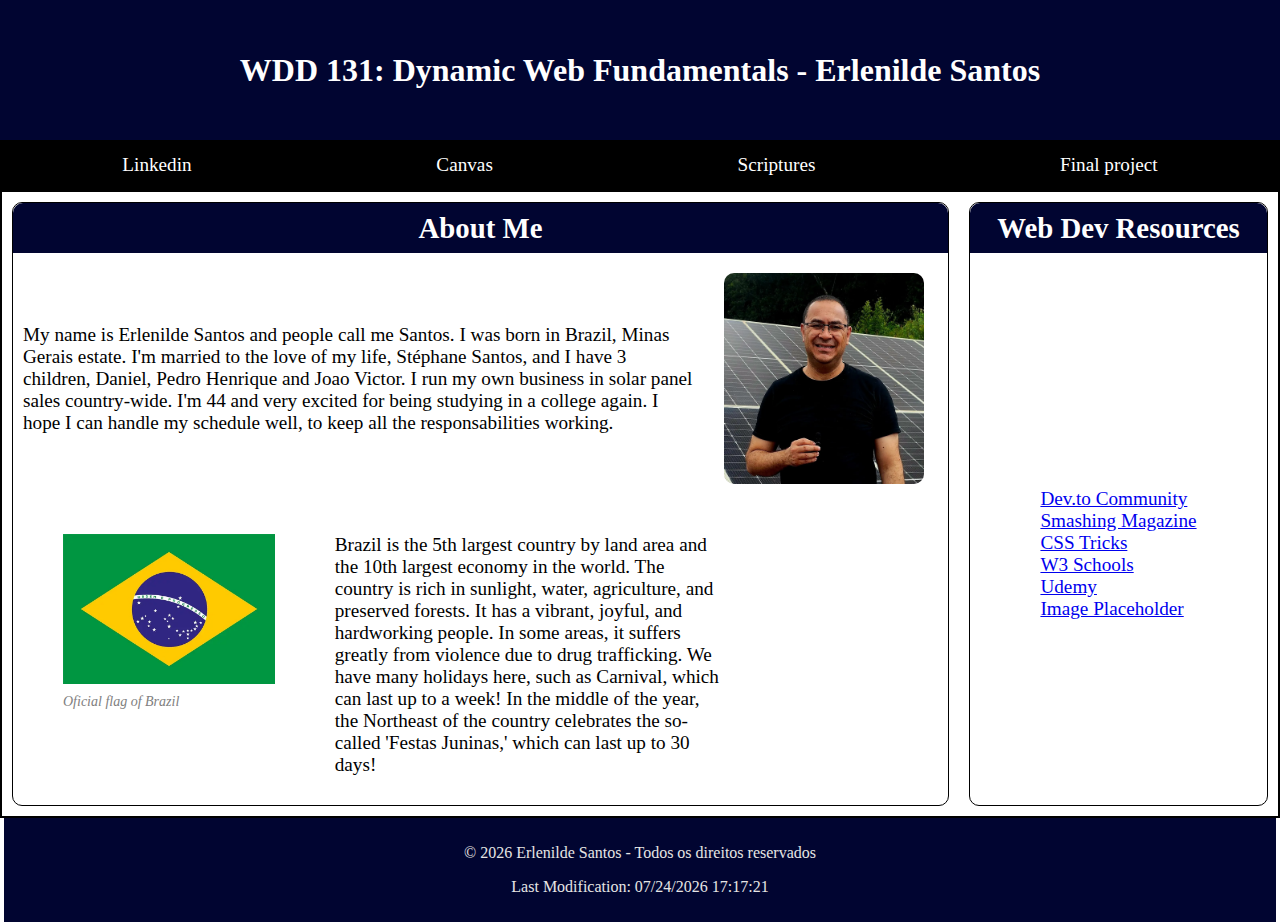
<file: index.html>
<!DOCTYPE html>
<html lang="en">
<head>
    <meta charset="UTF-8">
    <meta name="viewport" content="width=device-width, initial-scale=1.0">
    <meta name="description" content="Erlenilde Santos's profile for WDD 131 - Dynamic Web Fundamentals.">
    <link rel="preconnect" href="https://fonts.googleapis.com">
    <link rel="preconnect" href="https://fonts.gstatic.com" crossorigin>
    <link href="https://fonts.googleapis.com/css2?family=Merriweather:wght@400;700&family=Roboto:wght@400;700&display=swap" rel="stylesheet">
    <link rel="stylesheet" href="styles\base.css">
    <script src="scripts/getdates.js" defer></script>
    <meta name="author" content="Erlenilde Santos">
    <title>WDD 131 - Dynamic Web Fundamentals - Erlenilde Santos</title>
</head>
<body>
    <header>   
        <div>
            <h1>WDD 131: Dynamic Web Fundamentals - Erlenilde Santos</h1>
        </div>
        <section>
            <nav>
                <a href=https://www.linkedin.com/in/coach-erlenilde-santos-ab7b65251>Linkedin</a>
                <a href=https://byupw.instructure.com>Canvas</a>
                <a href=https://www.churchofjesuschrist.org/study/scriptures/bofm/mosiah/2?lang=eng&id=p22#p22>Scriptures</a>
                <a href=placeholder>Final project</a>
            </nav>
        </section>
    </header>
    <main>
        <section class="card">
            <div class="heading">
                <h2>About Me</h2>
            </div>
            <div class="profile-content">
                <p>My name is Erlenilde Santos and people call me Santos. I was born in Brazil, Minas Gerais estate. I'm married to the love of my life, Stéphane Santos, and I have 3 children, Daniel, Pedro Henrique and Joao Victor. I run my own business in solar panel sales country-wide. I'm 44 and very excited for being studying in a college again. I hope I can handle my schedule well, to keep all the responsabilities working.</p>
                <img src="images/profile_photo.webp" alt="profile">
            </div>
            <div class="flag-content">
                <figure>
                    <img src="images/brazilian-flag.webp" alt="flag">
                    <figcaption>Oficial flag of Brazil</figcaption>
                </figure>
                <p>Brazil is the 5th largest country by land area and the 10th largest economy in the world. The country is rich in sunlight, water, agriculture, and preserved forests. It has a vibrant, joyful, and hardworking people. In some areas, it suffers greatly from violence due to drug trafficking. We have many holidays here, such as Carnival, which can last up to a week! In the middle of the year, the Northeast of the country celebrates the so-called 'Festas Juninas,' which can last up to 30 days!</p>
            </div>
                       
        </section>
        
        <section class="card">
            <div class="heading">
                <h2>Web Dev Resources</h2>
            </div>
            <div class="resource-list">
                <ul>
                    <li><a href=https://dev.to>Dev.to Community</a></li>
                    <li><a href=https://www.smashingmagazine.com>Smashing Magazine</a></li>
                    <li><a href=https://css-tricks.com>CSS Tricks</a></li>
                    <li><a href=https://www.w3schools.com>W3 Schools</a></li>
                    <li><a href=https://www.udemy.com>Udemy</a></li>
                    <li><a href=placeholder>Image Placeholder</a></li>
                </ul>
            </div>
        </section>
    </main>
    <footer>
        <p>© <span id="year"></span> Erlenilde Santos - Todos os direitos reservados</p>
        <p>Last Modification: <span id="lastModified"></span></p>
    </footer>
    
    
</body>
</html>
</file>
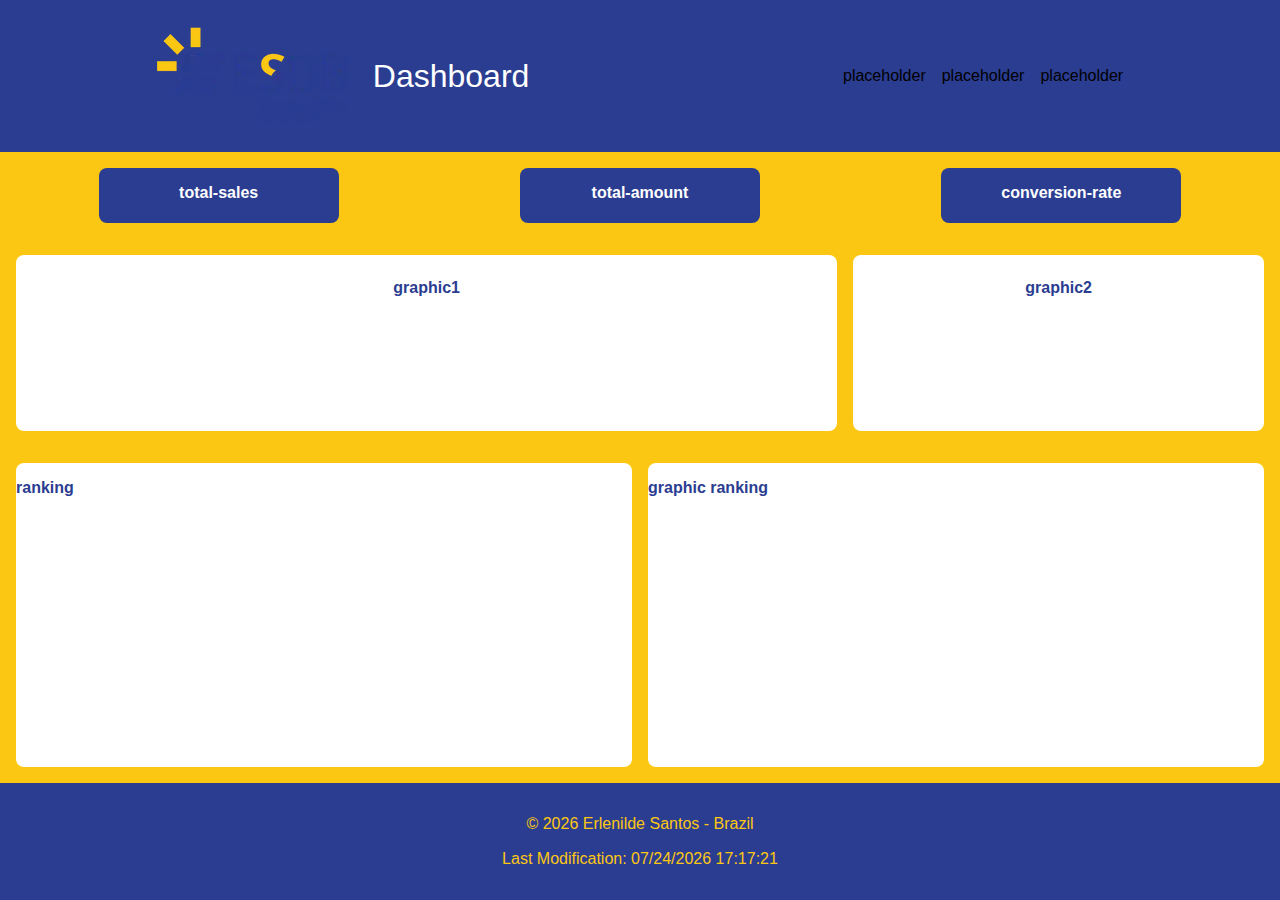
<file: final/index.html>
<!DOCTYPE html>
<html lang="en">

<head>
    <meta charset="UTF-8">
    <meta name="viewport" content="width=device-width, initial-scale=1.0">
    <meta name="description" content="Course final project">
    <script src="scripts/date.js" defer></script>
    <link rel="stylesheet" href="styles/normalize.css">
    <link rel="stylesheet" href="styles/small.css">
    <link rel="stylesheet" href="styles/larger.css">
    <meta name="author" content="Erlenilde Santos">
    <title>ESDB DASHBOARD</title>
</head>

<body>
    <div class="parent">
        <header>
            <div class="logo">
                <img src="images/logotipo-vertical-esdb (1).webp" alt="logo">
                <h1>Dashboard</h1>
            </div>
            <nav>
                <ul>
                    <li><a>placeholder</a></li>
                    <li><a>placeholder</a></li>
                    <li><a>placeholder</a></li>
                </ul>
            </nav>
        </header>
        <main>
            <div class="total">
                <div>
                    <p>total-sales</p>
                </div>
                <div>
                    <p>total-amount</p>
                </div>
                <div>
                    <p>conversion-rate</p>
                </div>
            </div>
            <div class="graphic">
                <div class="graphic1">
                    <p>graphic1</p>
                </div>
                <div class="graphic2">
                    <p>graphic2</p>
                </div>

            </div>
            <div class="ranking">
                <div>
                    <p>ranking</p>
                </div>
                <div>
                    <p>graphic ranking</p>
                </div>
            </div>

        </main>
        <footer>
            <p>© <span id="year"></span> Erlenilde Santos - Brazil</p>
            <p>Last Modification: <span id="lastModified"></span></p>
        </footer>
    </div>


</body>

</html>
</file>
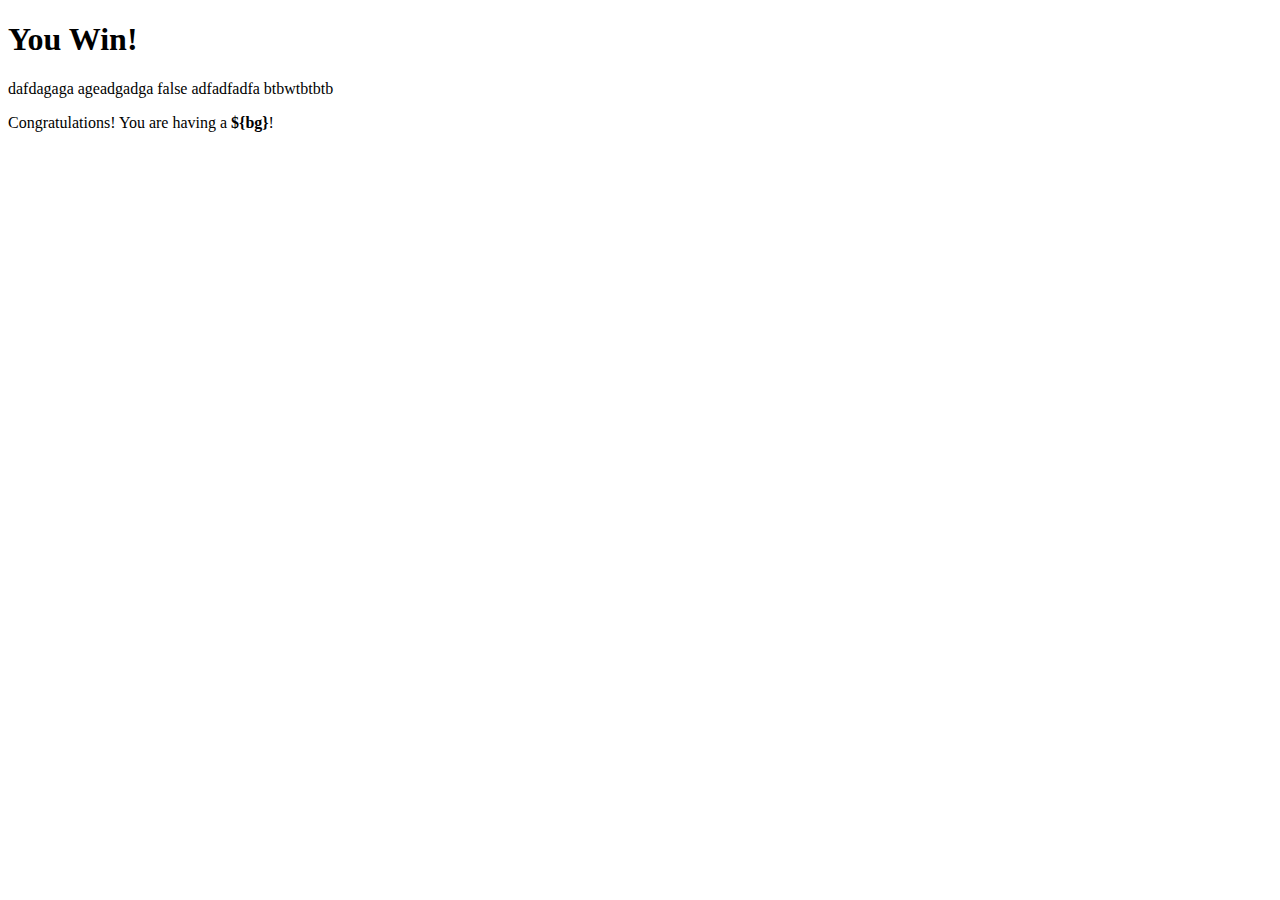
<file: final-test.html>
<!DOCTYPE html>
<html lang="en">
<head>
    <meta charset="UTF-8">
    <meta name="viewport" content="width=device-width, initial-scale=1.0">
    <script src="scripts/final-test.js" defer></script>
    <title>Document</title>
</head>
<body>
    <header></header>
    <main>
        <h1 id="msg" class="message"></h1>
        <p id="test">dafdagaga ageadgadga <span>agadgaag</span> adfadfadfa <span>btbwtbtbtb</span> </p>
        <p id="bg"></p>
    </main>
    <footer></footer>
    
</body>
</html>
</file>
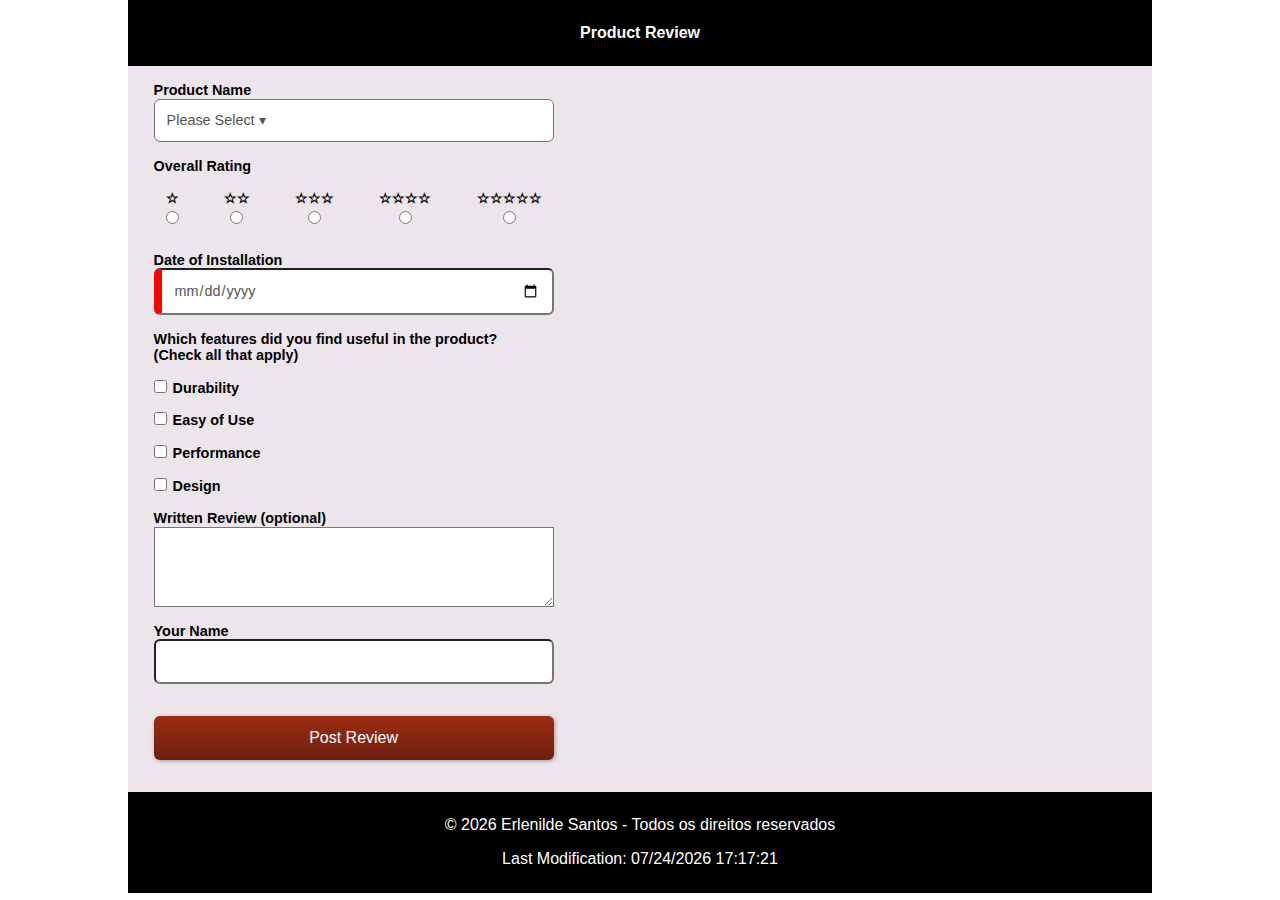
<file: form.html>
<!DOCTYPE html>
<html lang="en">

<head>
    <meta charset="UTF-8">
    <meta name="viewport" content="width=device-width, initial-scale=1.0">
    <meta name="description" content="Forms exercise for course week 5">
    <link rel="preconnect" href="https://fonts.googleapis.com">
    <link rel="preconnect" href="https://fonts.gstatic.com" crossorigin>
    <link
        href="https://fonts.googleapis.com/css2?family=Merriweather:wght@400;700&family=Roboto:wght@400;700&display=swap"
        rel="stylesheet">
    <link rel="stylesheet" href="styles/normalize.css">
    <link rel="stylesheet" href="styles/forms-small.css">
    <link rel="stylesheet" href="styles/forms-medium.css">
    <link rel="stylesheet" href="styles/forms-large.css">
    <script src="scripts/getdates.js" defer></script>
    <script src="scripts/forms.js" defer></script>
    <meta name="author" content="Erlenilde Santos">
    <title>Product Review Form</title>
</head>

<body>
    <header>
        <div class="title">
            <h1>Product Review</h1>
        </div>
    </header>
    <main>
        
        <form method="get" action="review.html" class="wf1">
            <label>Product Name
                <select name="subject" id="productName" required>
                    <option value="">Please Select &#9662;</option>
                </select>
            </label>
            <div>Overall Rating</div>
            <div class="radio">
                <label>☆<input type="radio" name="audience" value="one-star" required id="one-star"></label>
                <label>☆☆<input type="radio" name="audience" value="two-star" id="two-star"></label>
                <label>☆☆☆<input type="radio" name="audience" value="three-star" id="three-star"></label>
                <label>☆☆☆☆<input type="radio" name="audience" value="four-star" id="four-star"></label>
                <label>☆☆☆☆☆<input type="radio" name="audience" value="five-star" id="five-star"></label>
            </div>
            <label>Date of Installation<input type="date" name="instalationDate" id="instalationDate" required></label>
            <div>Which features did you find useful in the  product?<br><span>(Check all that apply)</span></div>
            <label><input type="checkbox" name="durability" value="yes" id="durability">Durability</label>
            <label><input type="checkbox" name="easy" value="yes" id="easy">Easy of Use</label>
            <label><input type="checkbox" name="performance" value="yes" id="performance">Performance</label>
            <label><input type="checkbox" name="design" value="yes" id="design">Design</label>
            <label>Written Review <span>(optional)</span><textarea name="review" id="writtenReview"></textarea></label>
            <label>Your Name<input type="text" name="name" id="name"></label>
            <input type="submit" value="Post Review">
        </form>

            
    </main>
    <footer>
        <p>© <span id="year"></span> Erlenilde Santos - Todos os direitos reservados</p>
        <p>Last Modification: <span id="lastModified"></span></p>
    </footer>


</body>

</html>
</file>
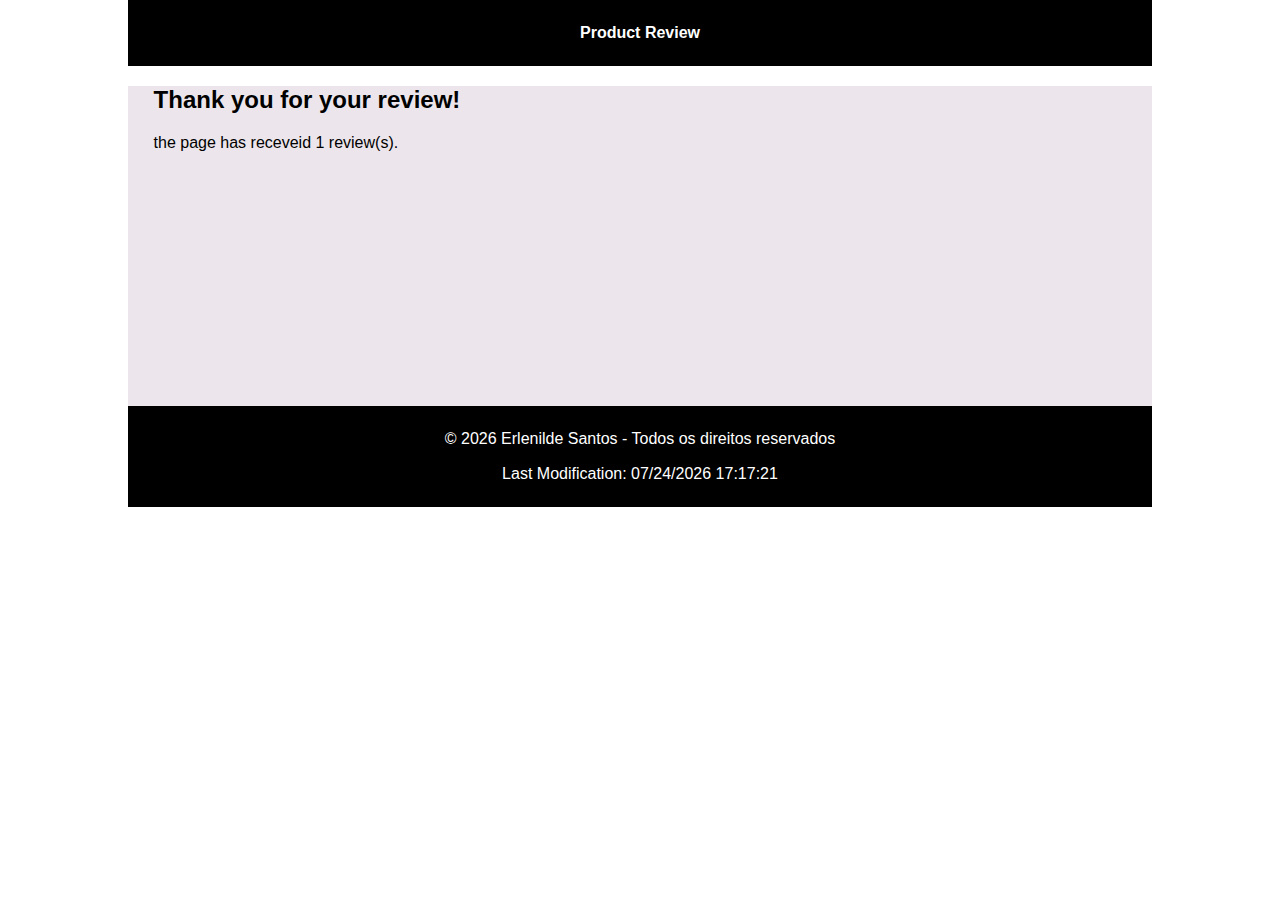
<file: review.html>
<!DOCTYPE html>
<html lang="en">

<head>
    <meta charset="UTF-8">
    <meta name="viewport" content="width=device-width, initial-scale=1.0">
    <meta name="description" content="Forms exercise for course week 5">
    <link rel="preconnect" href="https://fonts.googleapis.com">
    <link rel="preconnect" href="https://fonts.gstatic.com" crossorigin>
    <link
        href="https://fonts.googleapis.com/css2?family=Merriweather:wght@400;700&family=Roboto:wght@400;700&display=swap"
        rel="stylesheet">
    <link rel="stylesheet" href="form/styles/normalize.css">
    <link rel="stylesheet" href="form/styles/small.css">
    <link rel="stylesheet" href="form/styles/medium.css">
    <link rel="stylesheet" href="form/styles/large.css">
    <script src="form/scripts/getdates.js" defer></script>
    <script src="form/scripts/localstorage.js" defer></script>
    <meta name="author" content="Erlenilde Santos">
    <title>Product Review Form</title>
</head>

<body>
    <header>
        <div class="title">
            <h1>Product Review</h1>
        </div>
    </header>
    <main>
        <h2>Thank you for your review!</h2>
        <p id="counter"></p>         
    </main>
    <footer>
        <p>© <span id="year"></span> Erlenilde Santos - Todos os direitos reservados</p>
        <p>Last Modification: <span id="lastModified"></span></p>
    </footer>


</body>

</html>
</file>
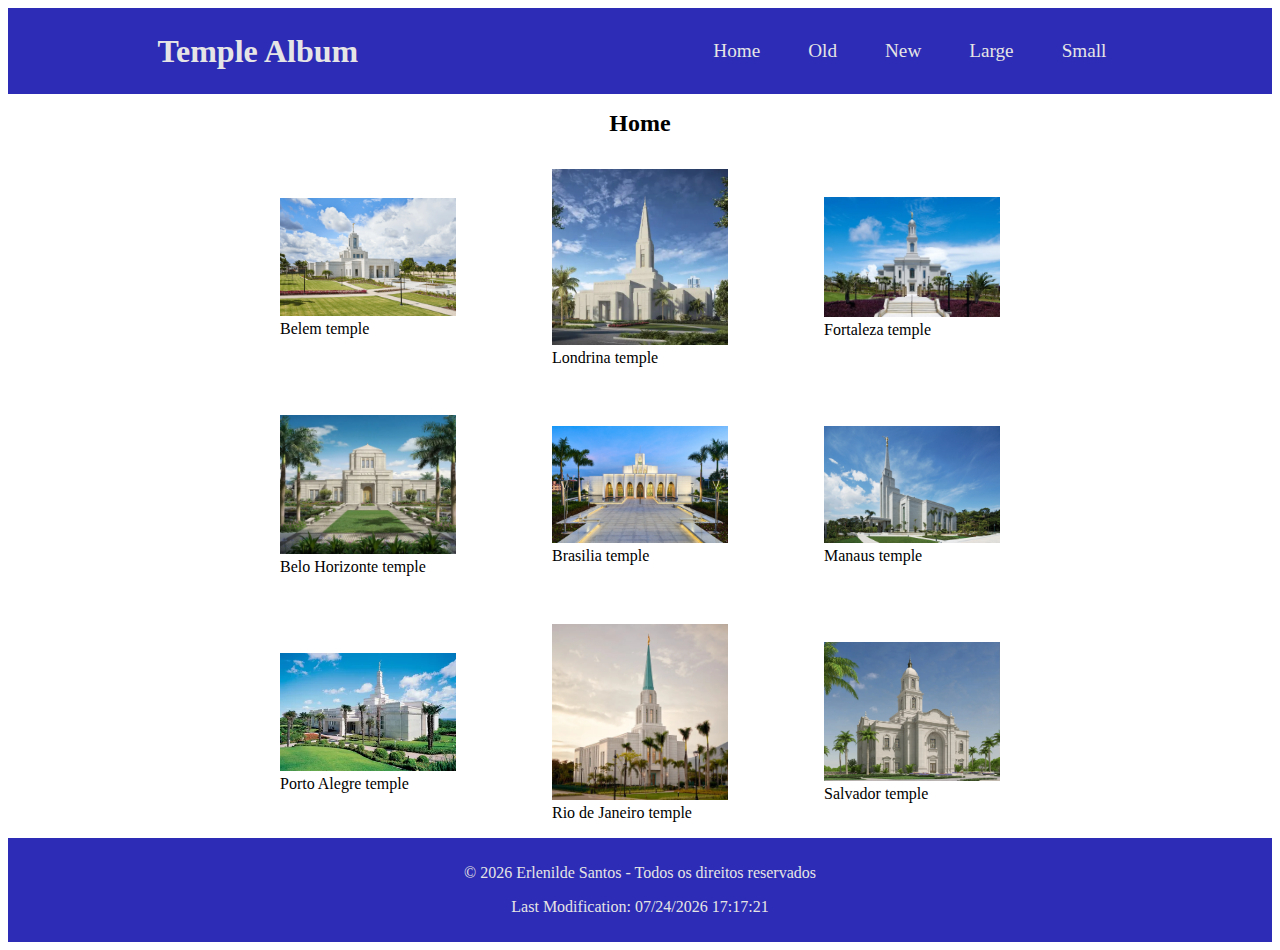
<file: temples.html>
<!DOCTYPE html>
<html lang="en">
<head>
    <meta charset="UTF-8">
    <meta name="viewport" content="width=device-width, initial-scale=1.0">
    <title>WDD 131 - Temple</title>
    <meta name="description" content="Temple menu">
    <meta name="author" content="Erlenilde Santos">
    <link rel="preconnect" href="https://fonts.googleapis.com">
    <link rel="preconnect" href="https://fonts.gstatic.com" crossorigin>
    <link href="https://fonts.googleapis.com/css2?family=Roboto&display=swap" rel="stylesheet">
    <link rel="stylesheet" href="styles/temples.css">
    <link rel="stylesheet" href="styles/temples-large.css">
    <script src="scripts/temples.js" defer></script>
</head>
<body>
    <header>
        <section>
            <div class="title">
                <h1>Temple Album</h1>
            </div>
            <button id="menuButton" class="hamburger">☰</button>
            <div class="menu">
                <nav id="mainMenu" class="hide">
                    <ul>
                        <li><a href=temples.html>Home</a></li>
                        <li><a href=#>Old</a></li>
                        <li><a href=#>New</a></li>
                        <li><a href=#>Large</a></li>
                        <li><a href=#>Small</a></li>
                    </ul>
                </nav>
            </div>
        </section>
    </header>
    <main>
        <h2>Home</h2>
        <div class="temples">
            <figure>
                <img src="images/belem_brazil_temple_exterior.webp" alt="flag">
                <figcaption>Belem temple</figcaption>
            </figure>
            <figure>
                <img src="images/Londrina_temple.webp" alt="flag">
                <figcaption>Londrina temple</figcaption>
            </figure>
            <figure>
                <img src="images/Fortaleza_temple.webp" alt="flag">
                <figcaption>Fortaleza temple</figcaption>
            </figure>
            <figure>
                <img src="images/belo_horizonte_brazil_temple_exterior_rendering.webp" alt="flag">
                <figcaption>Belo Horizonte temple</figcaption>
            </figure>
            <figure>
                <img src="images/brasilia_brazil_temple_exterior.webp" alt="flag">
                <figcaption>Brasilia temple</figcaption>
            </figure>
            <figure>
                <img src="images/manaus_brazil_temple_lds.webp" alt="flag">
                <figcaption>Manaus temple</figcaption>
            </figure>
            <figure>
                <img src="images/porto_alegre_brazil_temple_lds.webp" alt="flag">
                <figcaption>Porto Alegre temple</figcaption>
            </figure>
            <figure>
                <img src="images/rio_de_janeiro_brazil_temple.webp" alt="flag">
                <figcaption>Rio de Janeiro temple</figcaption>
            </figure>
            <figure>
                <img src="images/Salvador-Rendering-Baixa.webp" alt="flag">
                <figcaption>Salvador temple</figcaption>
            </figure>
        </div>

    </main>
    <footer>
        <p>© <span id="year"></span> Erlenilde Santos - Todos os direitos reservados</p>
        <p>Last Modification: <span id="lastModified"></span></p>
    </footer>
</body>
</file>
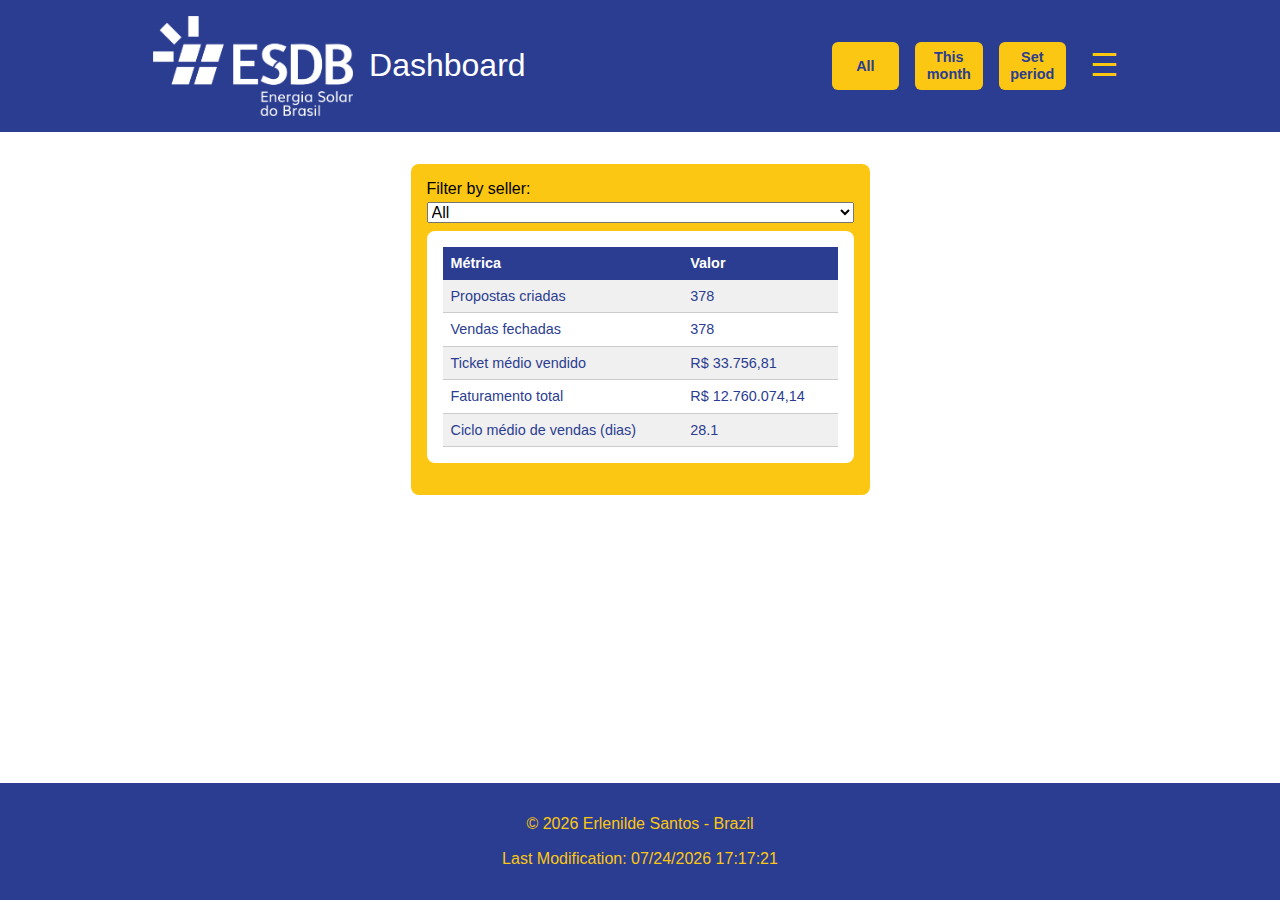
<file: final/conversion.html>
<!DOCTYPE html>
<html lang="en">
    <head>
        <meta charset="UTF-8">
        <meta name="viewport" content="width=device-width, initial-scale=1.0">
        <meta name="description" content="The purpose is to show reports about sales performance of ESDB organization">
        <script src="scripts/date.js" defer></script>
        <script src="scripts/conversion.js" defer></script>
        <script src="scripts/navigation.js" defer></script>
        <link rel="stylesheet" href="styles/normalize.css">
        <link rel="stylesheet" href="styles/small.css">
        <link rel="stylesheet" href="styles/larger.css">
        <meta name="author" content="Erlenilde Santos">
        <title>ESDB DASHBOARD</title>
    </head>
    
    <body>
        <div class="parent">
            <header>
                <div class="logo">
                  <img src="images/logotipo-vertical-branca-esdb.webp" alt="logo">
                  <h1>Dashboard</h1>
                </div>
                <nav>
                    <ul class="filters">
                      <li><button id="all" type="button">All</button></li>
                      <li><button id="month" type="button">This month</button></li>
                      <li><button id="period" type="button">Set period</button></li>
                      <button class="hamburger" aria-label="Toggle menu" id="menuButton">☰</button>
                    </ul>
                    
                    <ul id="mainMenu" class="main-menu">
                      <li><a href="index.html">Dashboard</a></li>
                      <li><a href="conversion.html">Conversion</a></li>
                      <li><a href="geo.html">Geo</a></li>
                    </ul>
                </nav>
                <div id="period-modal" class="modal">
                  <div class="modal-content">
                    <label for="start-date">Start date:</label>
                    <input type="date" id="start-date"><br><br>
                    <label for="end-date">End date:</label>
                    <input type="date" id="end-date"><br><br>
                    <button id="apply-period" type="button">Apply</button>
                    <button id="cancel-period" type="button">Cancel</button>
                  </div>
                </div>
              </header>
            <main>
            <div class="extra">
                <div class="filter-bar">
                <label for="vendedor-filter">Filter by seller:</label>
                <select id="vendedor-filter">
                    <option value="all">All</option>
                </select>
                </div>
                <div class="conversion" id="conversion-analysis">
                <p>Loading...</p>
                </div>
            </div>
            </main>
            <footer>
                <p>© <span id="year"></span> Erlenilde Santos - Brazil</p>
                <p>Last Modification: <span id="lastModified"></span></p>
            </footer>
        
        </div>
</html>
</file>
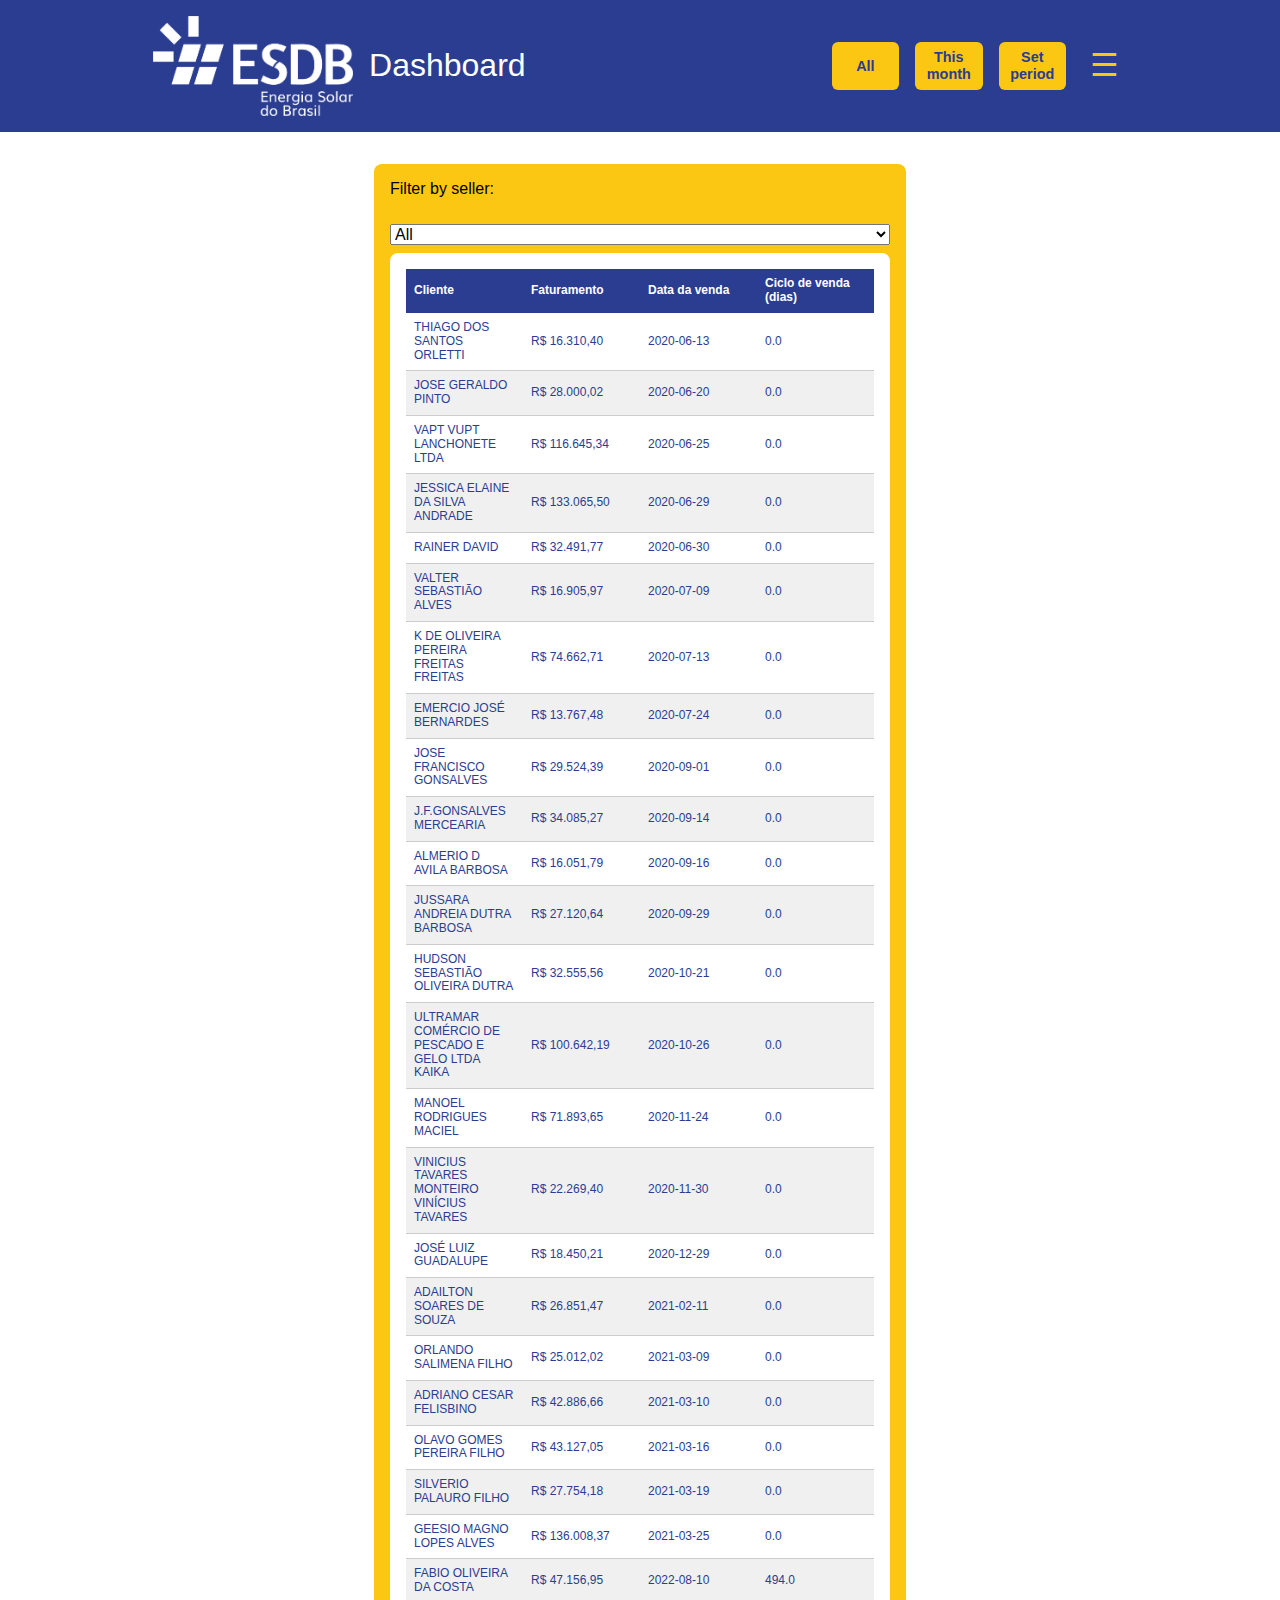
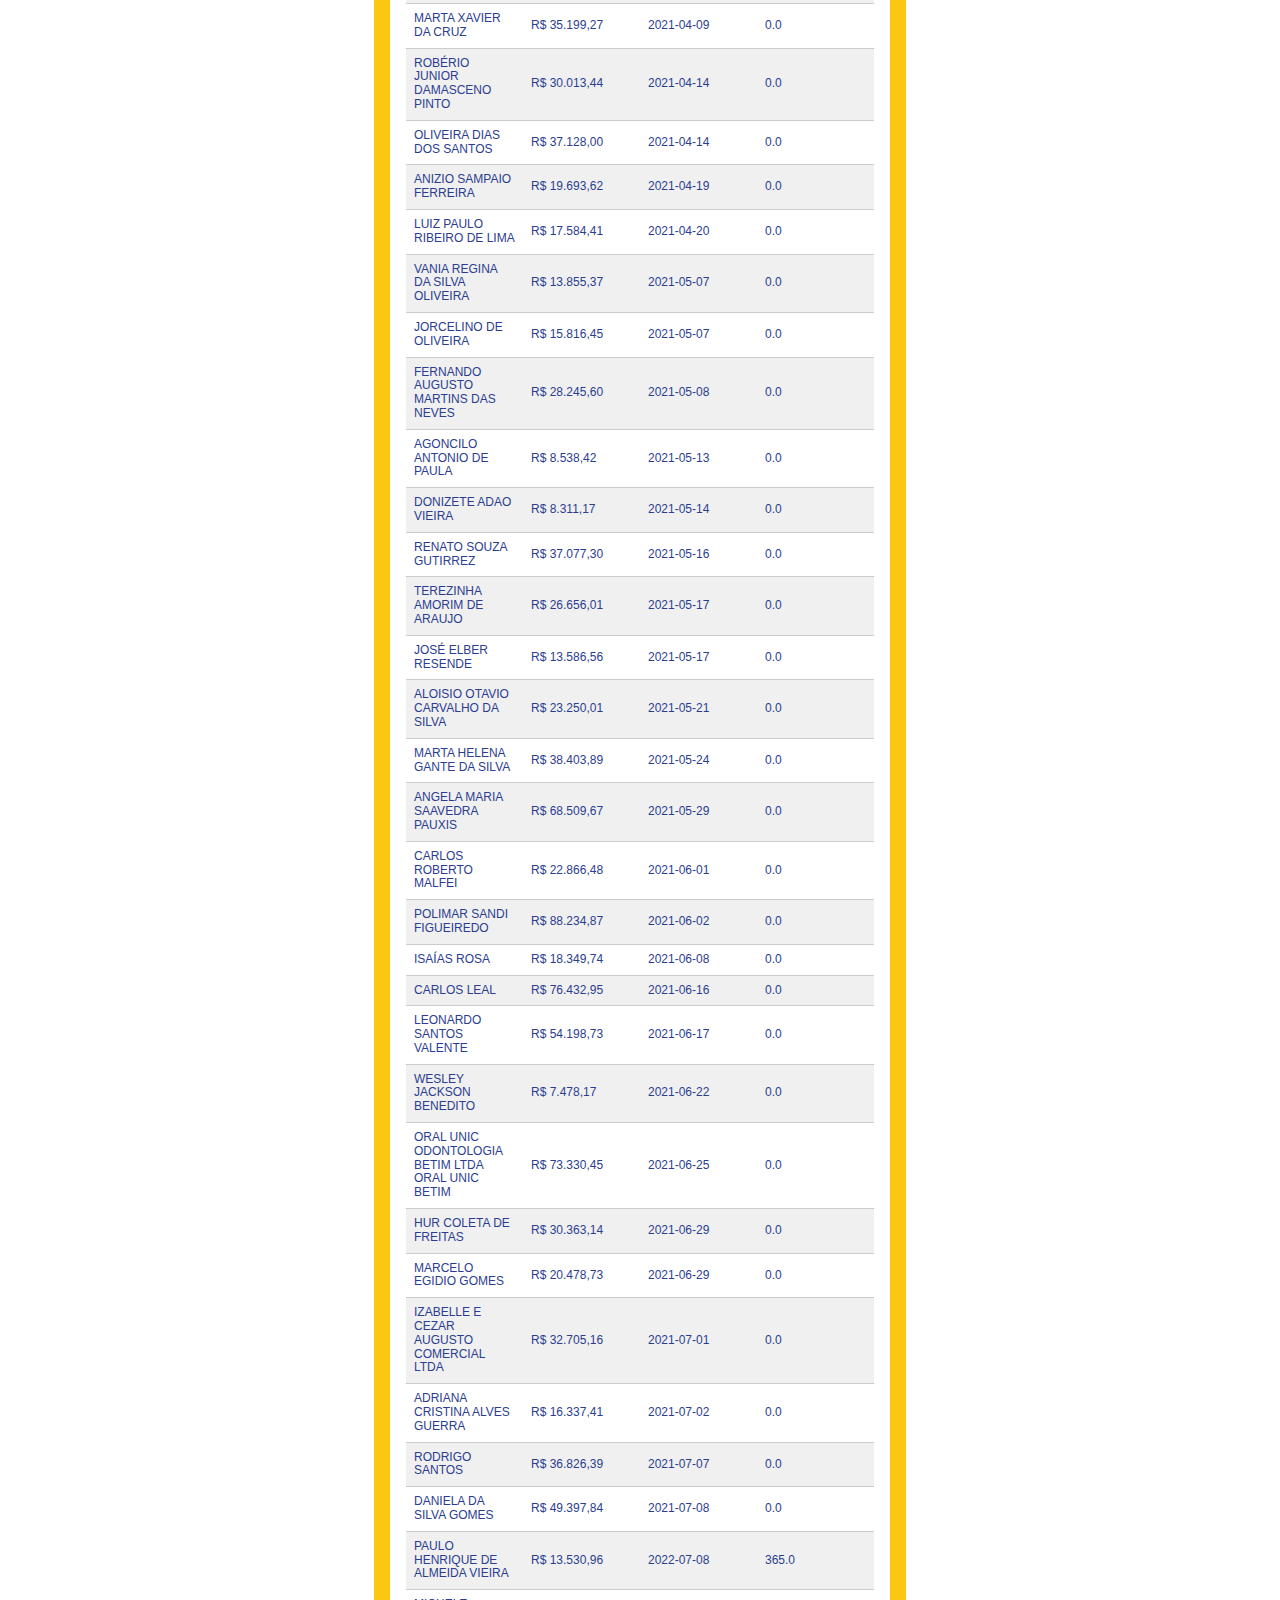
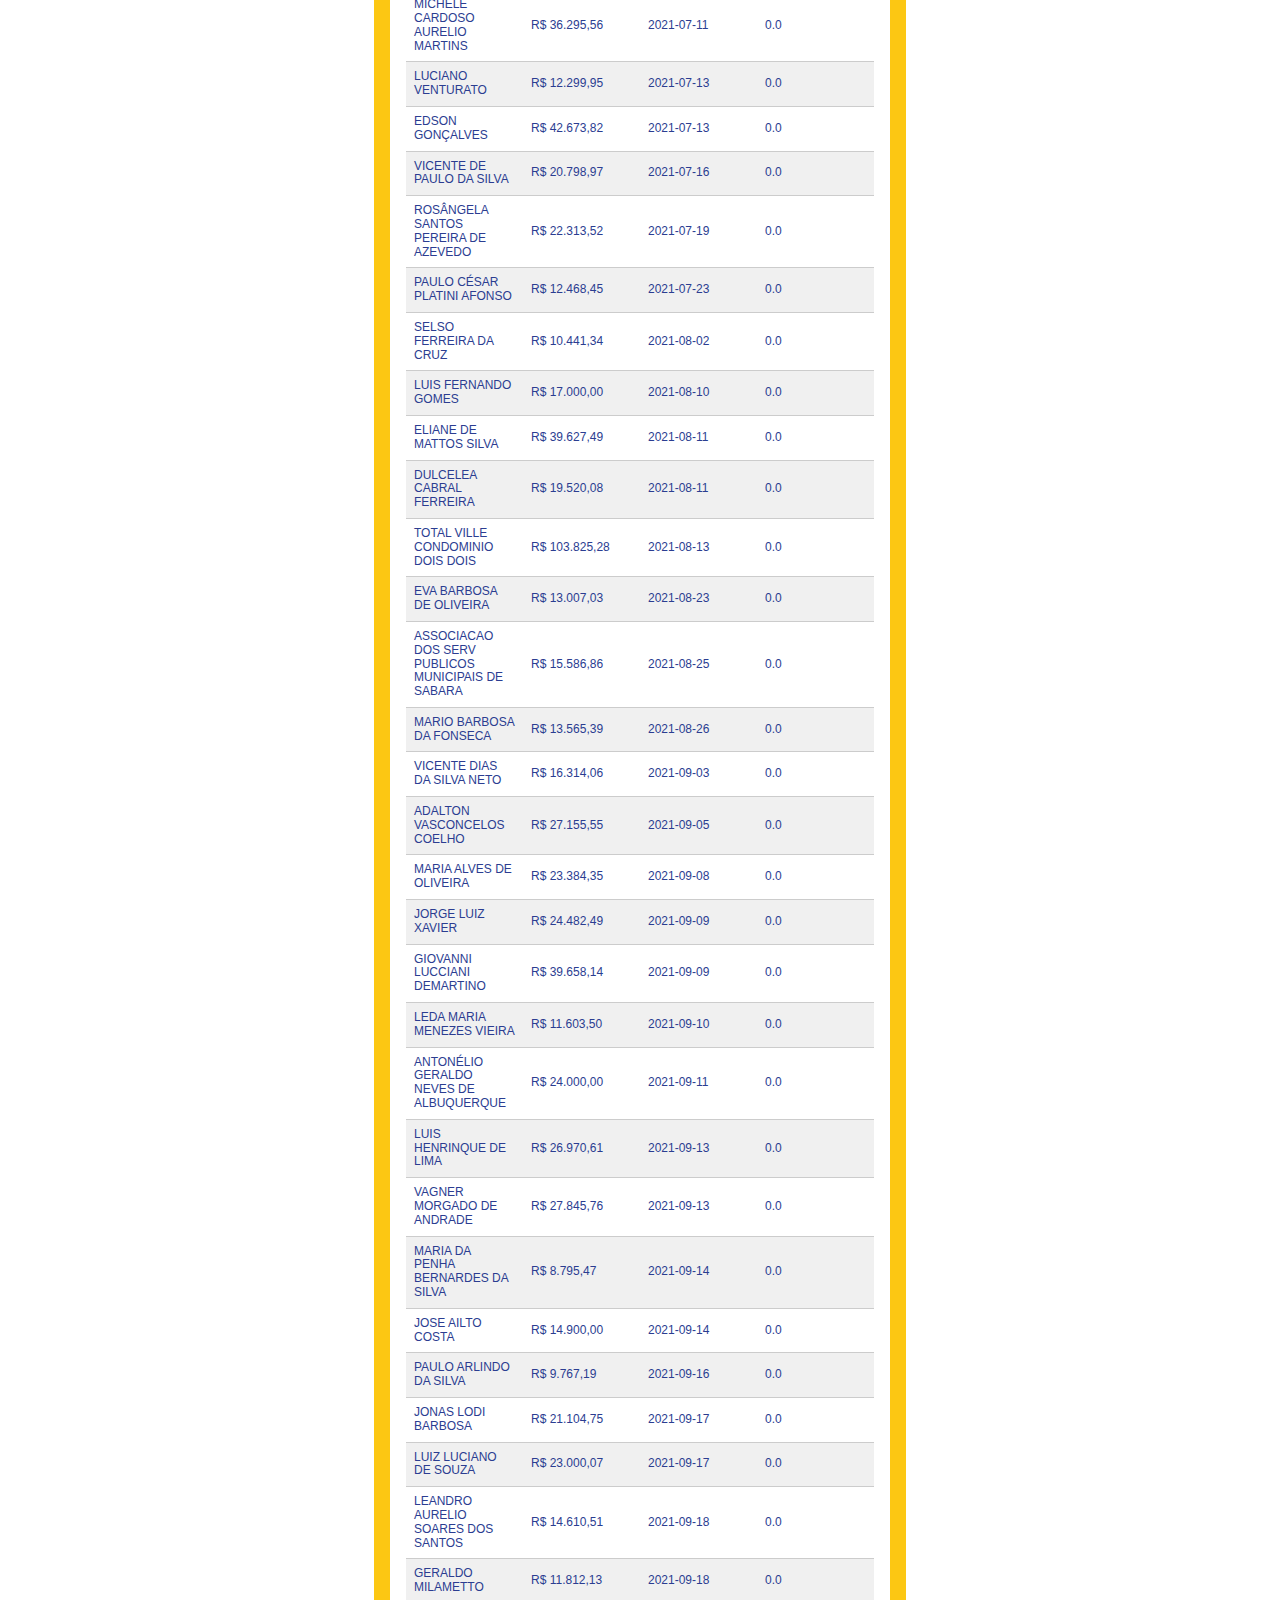
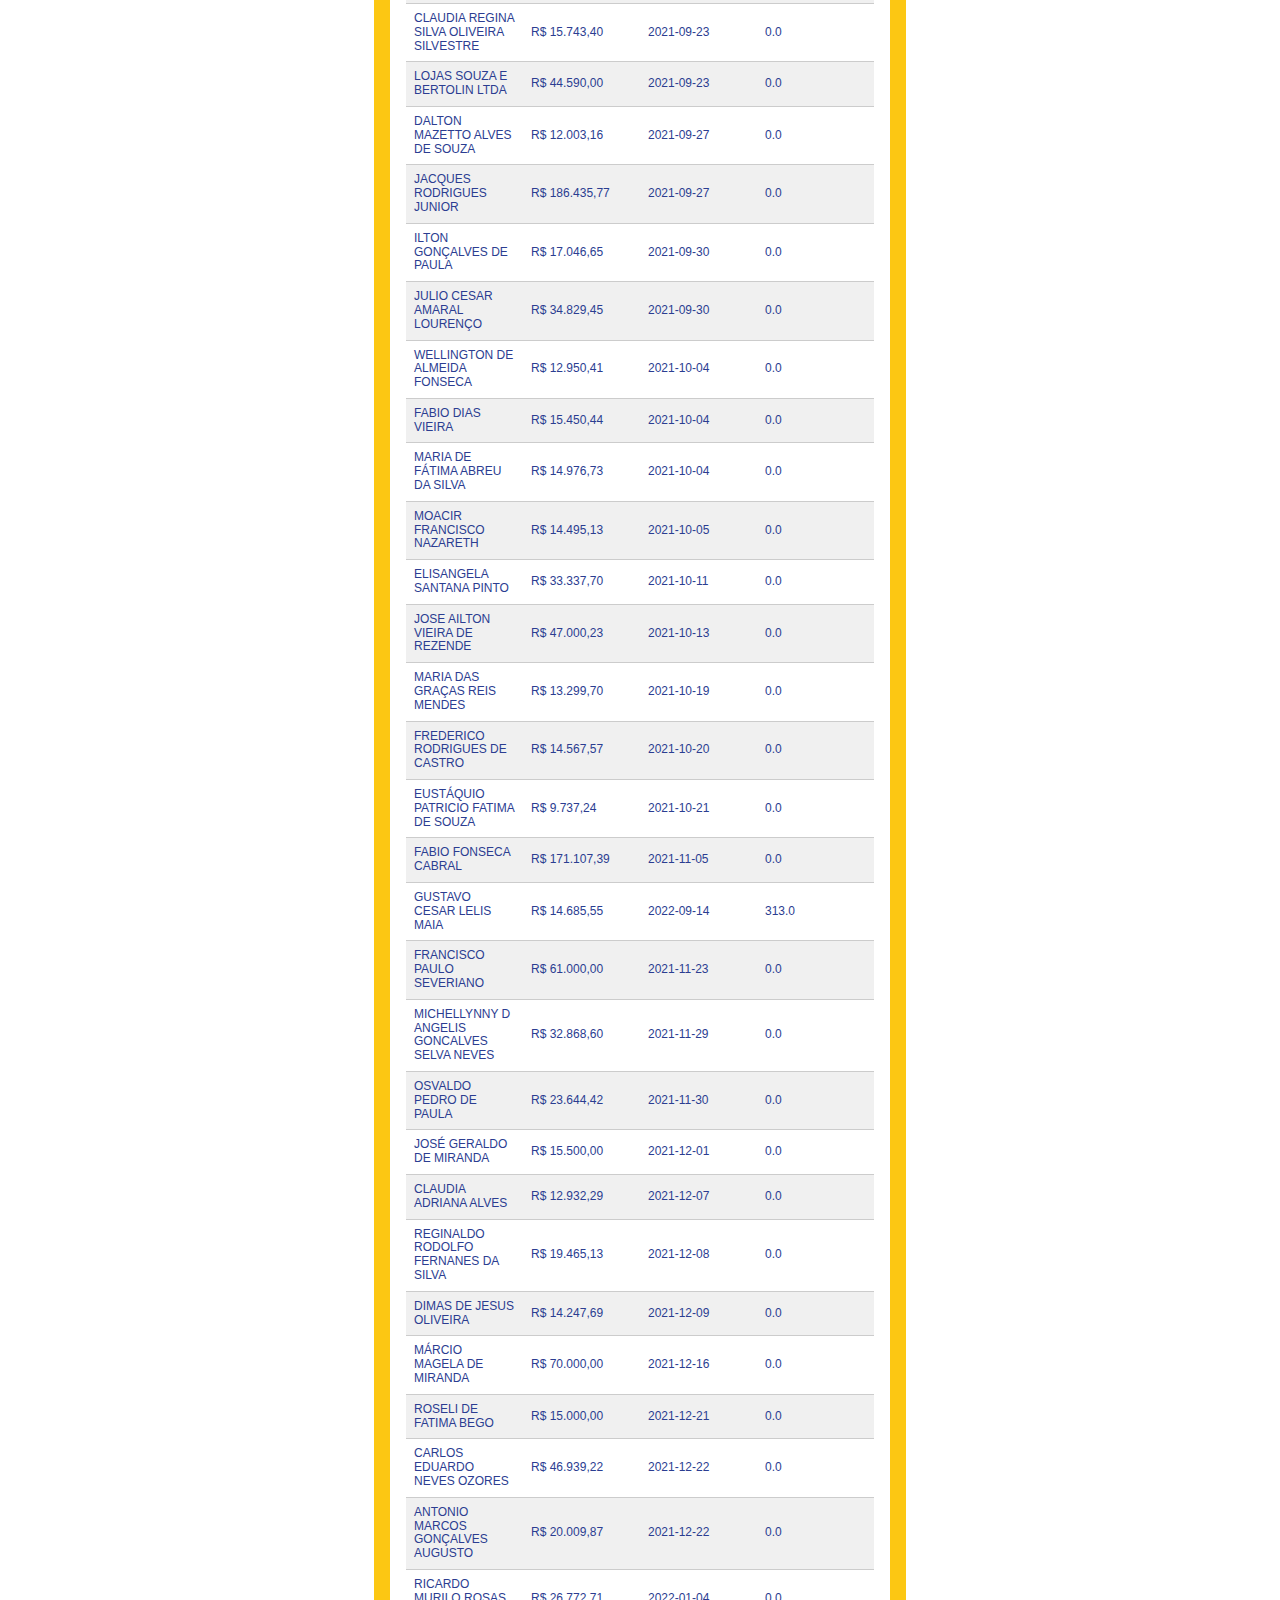
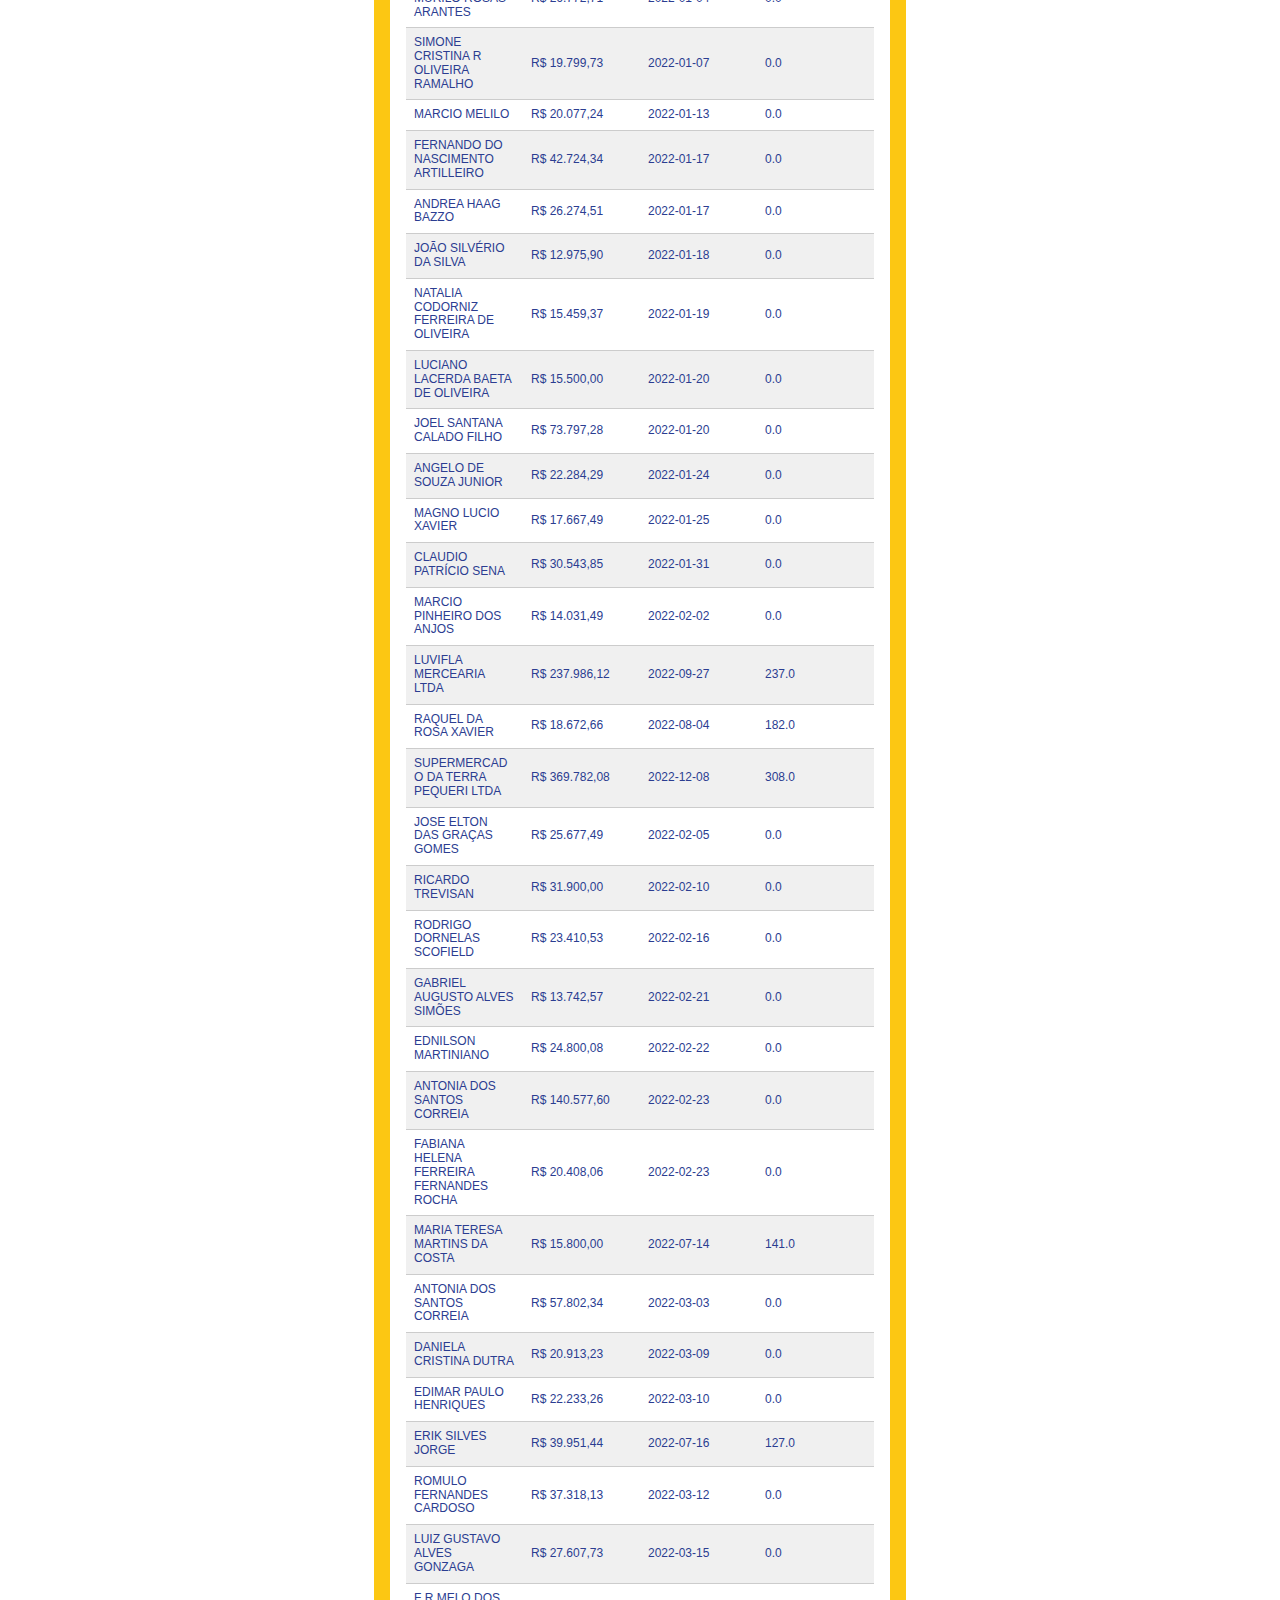
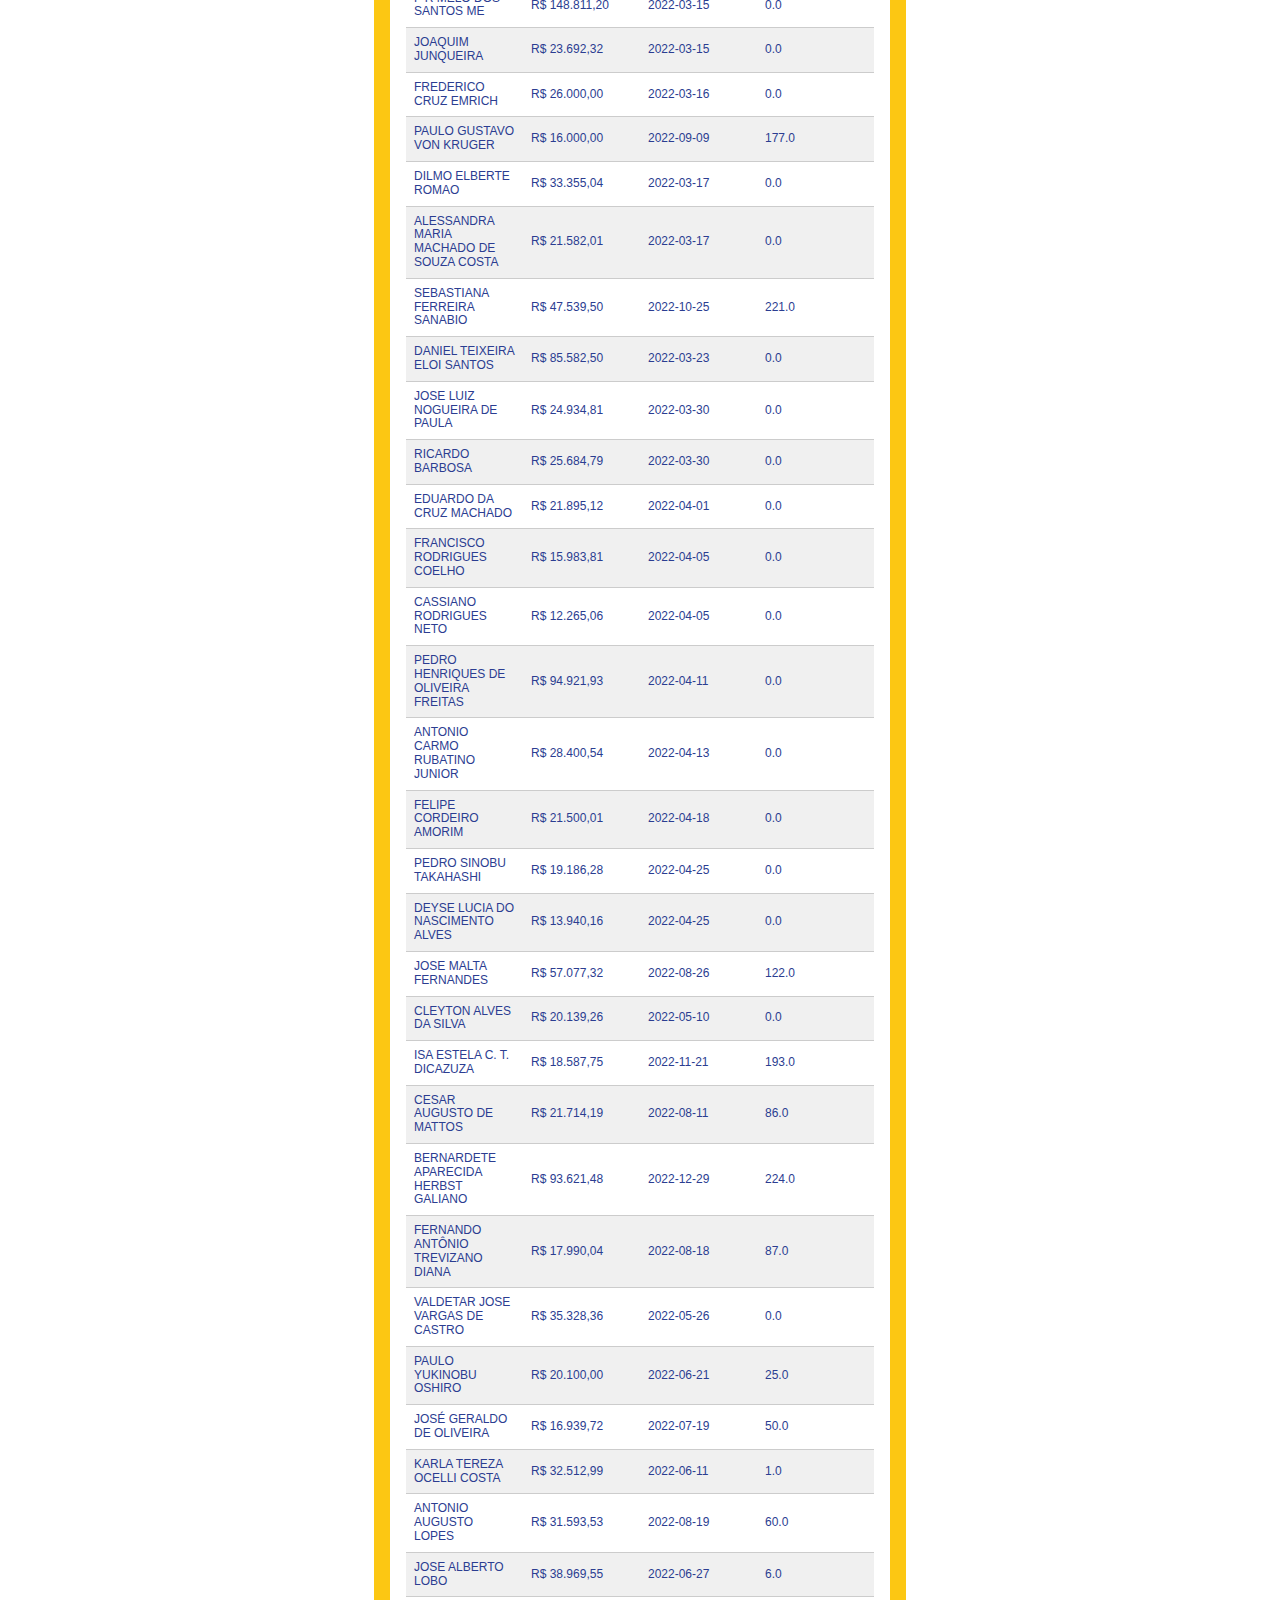
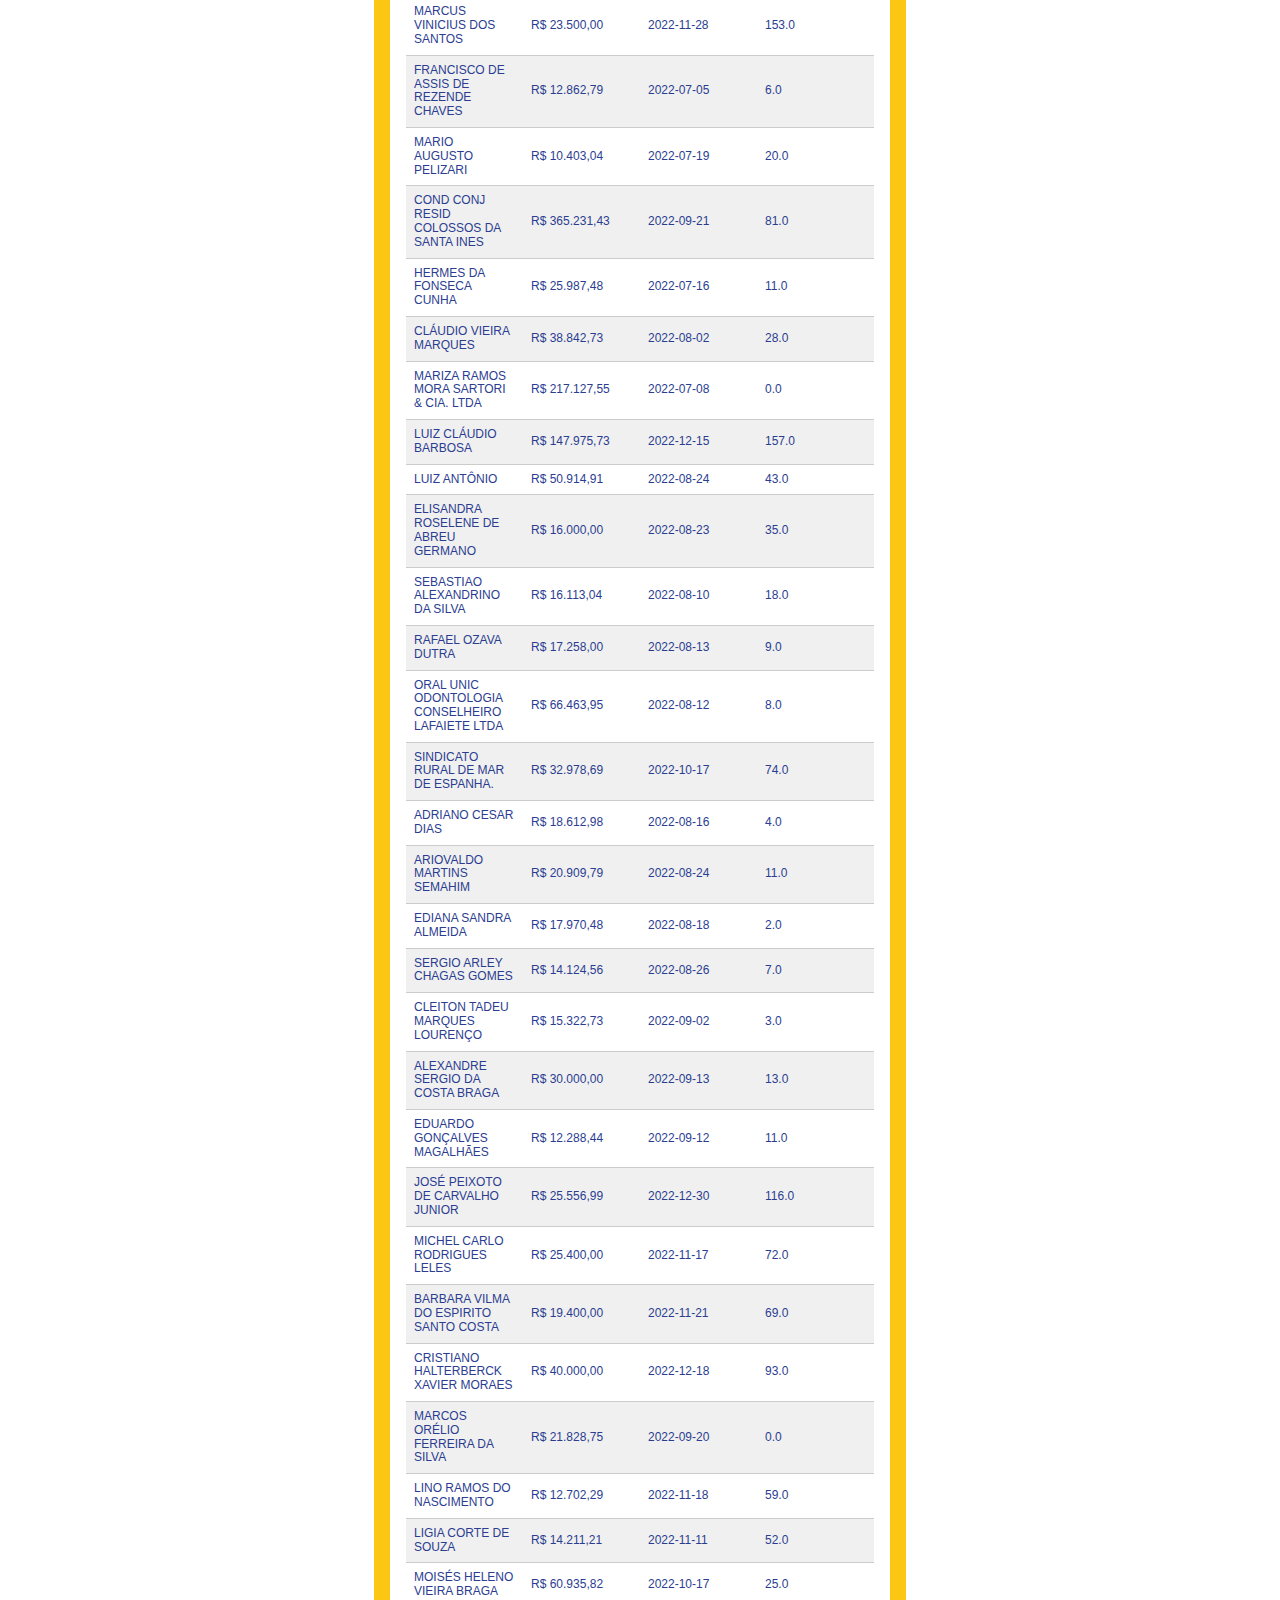
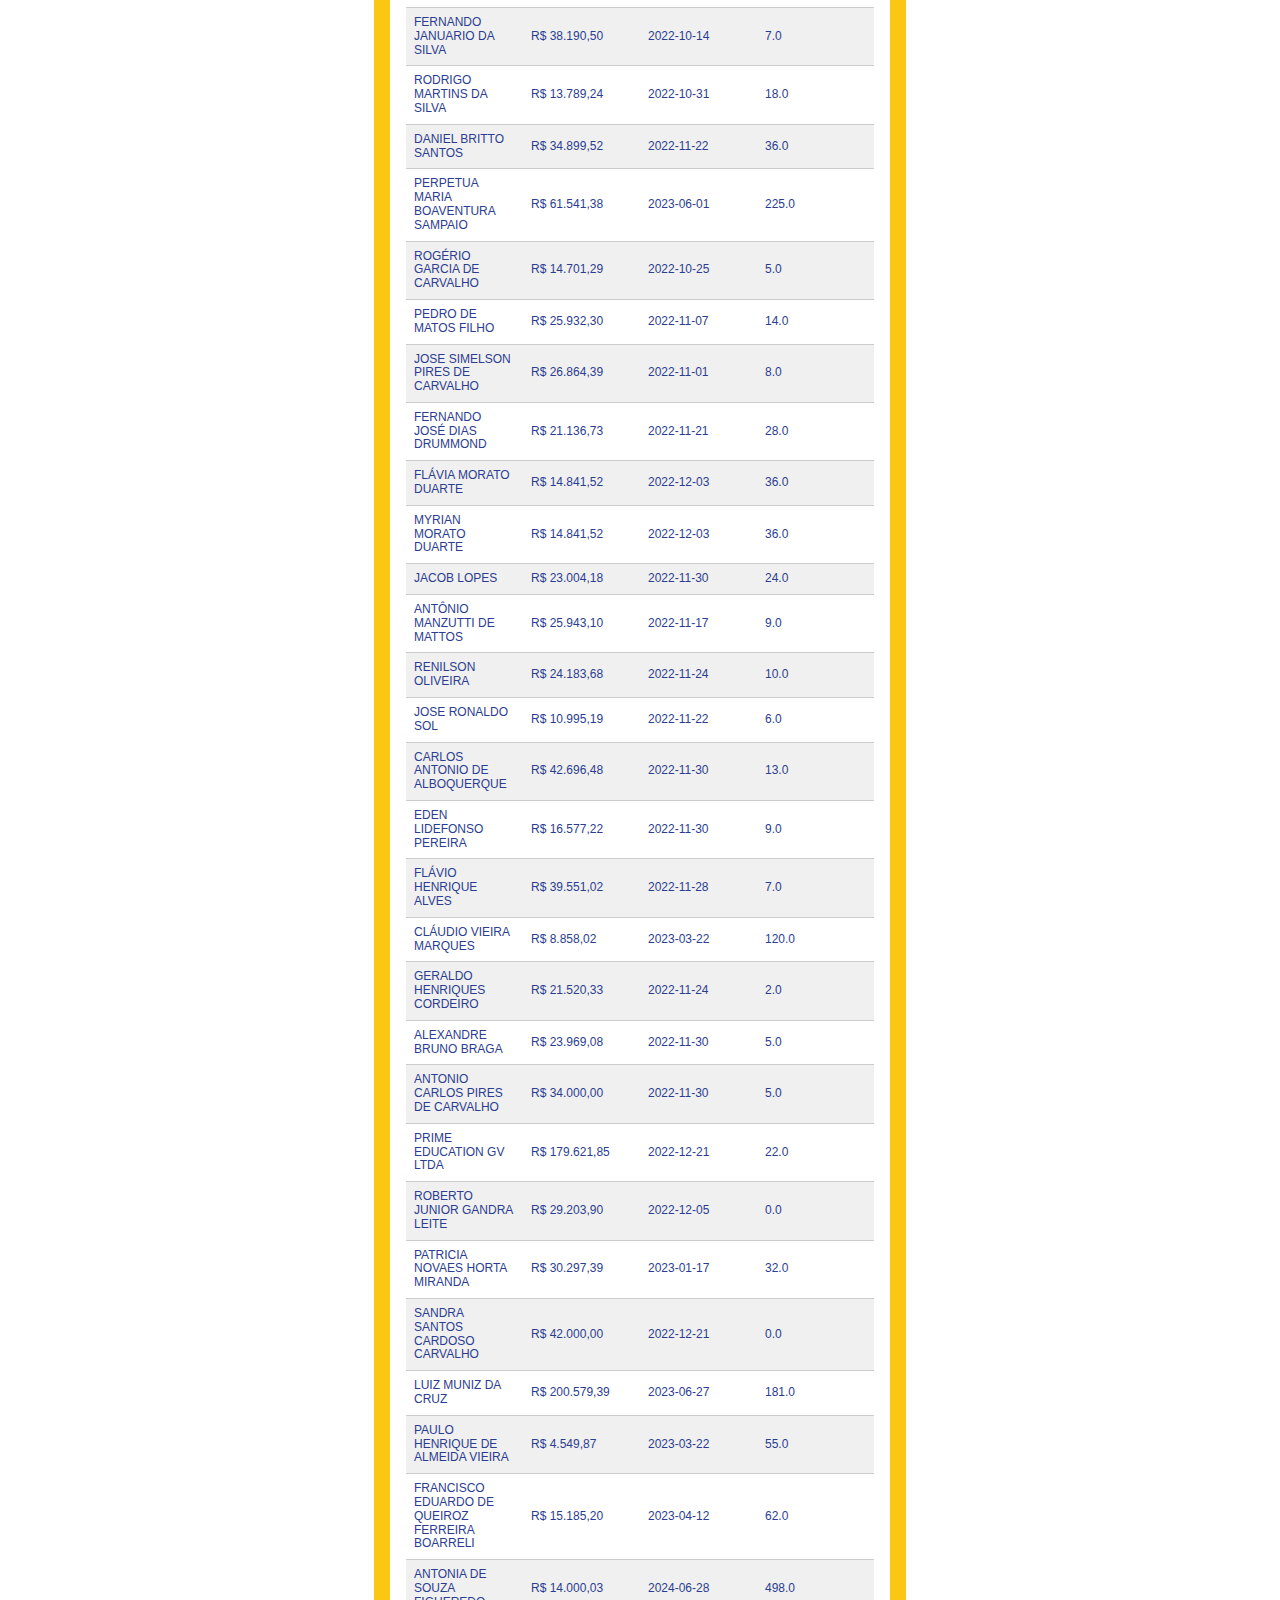
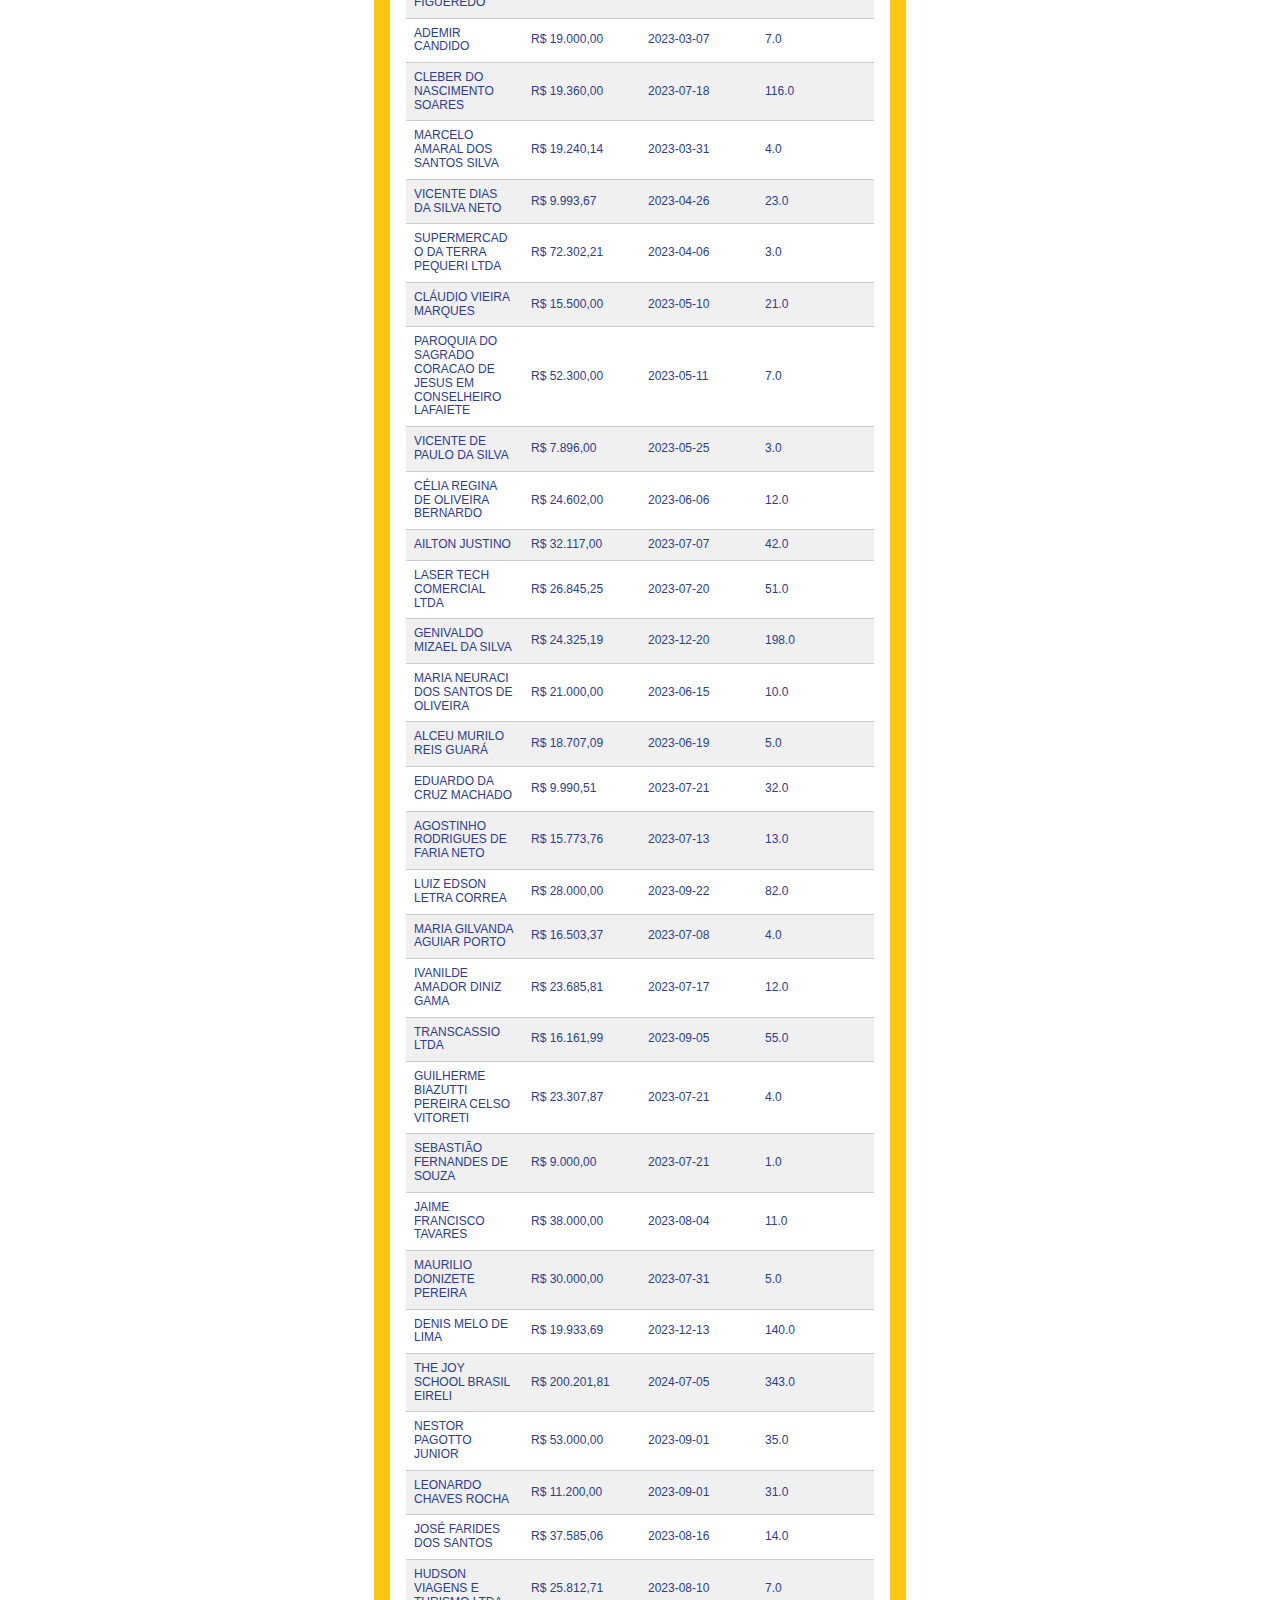
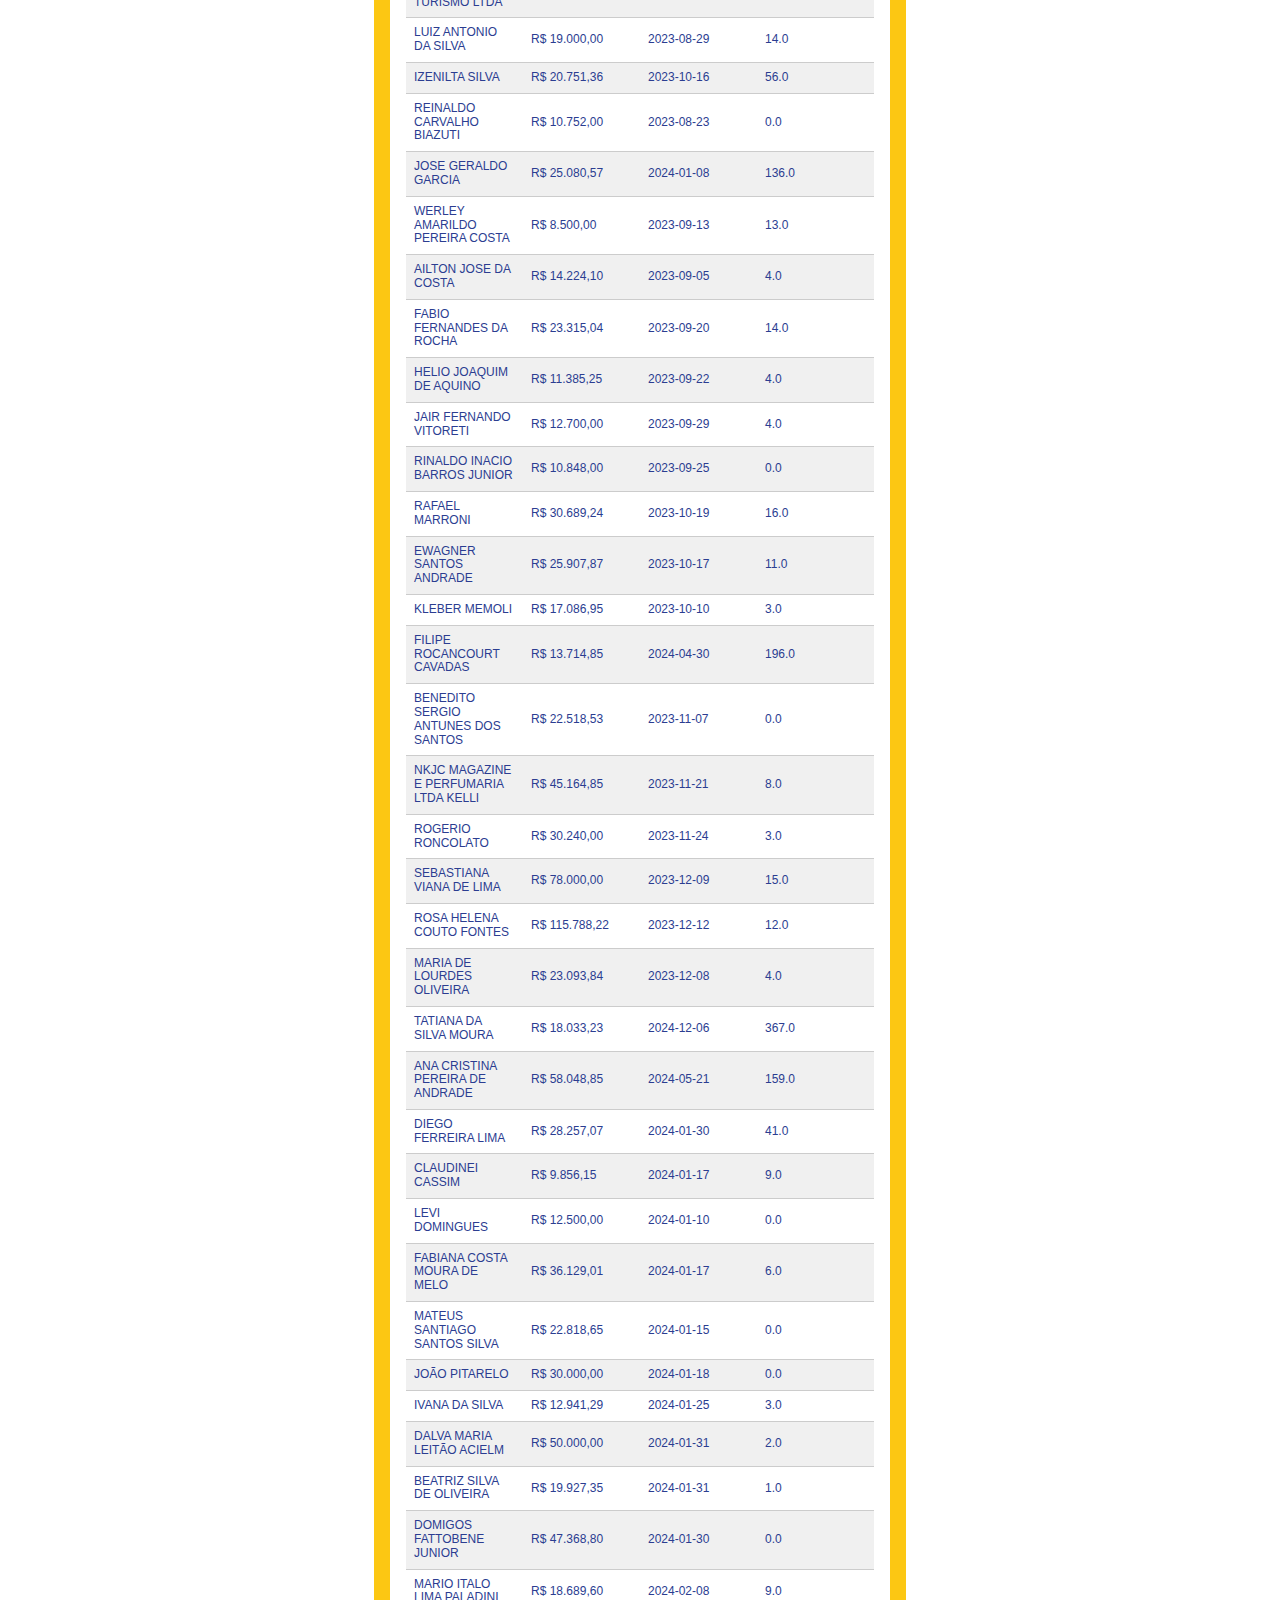
<file: final/geo.html>
<!DOCTYPE html>
<html lang="en">
    <head>
        <meta charset="UTF-8">
        <meta name="viewport" content="width=device-width, initial-scale=1.0">
        <meta name="description" content="The purpose is to show reports about sales performance of ESDB organization">
        <script src="scripts/date.js" defer></script>
        <script src="scripts/geo.js" defer></script>
        <script src="scripts/navigation.js" defer></script>
        <link rel="stylesheet" href="styles/normalize.css">
        <link rel="stylesheet" href="styles/small.css">
        <link rel="stylesheet" href="styles/larger.css">
        <meta name="author" content="Erlenilde Santos">
        <title>ESDB DASHBOARD</title>
    </head>
    
    <body>
        <div class="parent">
            <header>
                <div class="logo">
                  <img src="images/logotipo-vertical-branca-esdb.webp" alt="logo">
                  <h1>Dashboard</h1>
                </div>
                <nav>
                    <ul class="filters">
                      <li><button id="all" type="button">All</button></li>
                      <li><button id="month" type="button">This month</button></li>
                      <li><button id="period" type="button">Set period</button></li>
                      <button class="hamburger" aria-label="Toggle menu" id="menuButton">☰</button>
                    </ul>
                    
                    <ul id="mainMenu" class="main-menu">
                      <li><a href="index.html">Dashboard</a></li>
                      <li><a href="conversion.html">Conversion</a></li>
                      <li><a href="geo.html">Geo</a></li>
                    </ul>
                </nav>
                <div id="period-modal" class="modal">
                  <div class="modal-content">
                    <label for="start-date">Start date:</label>
                    <input type="date" id="start-date"><br><br>
                    <label for="end-date">End date:</label>
                    <input type="date" id="end-date"><br><br>
                    <button id="apply-period" type="button">Apply</button>
                    <button id="cancel-period" type="button">Cancel</button>
                  </div>
                </div>
              </header>
                <main>
                <div class="extra">
                    <div class="filter-bar">
                        <label for="vendedor-filter">Filter by seller:</label><br>
                        <select id="vendedor-filter">
                          <option value="all">All</option>
                        </select>
                    </div>
                      
                    <div class="geo" id="geo-distribution">
                    <p>Loading...</p>
                    </div>
                </div>
                </main>
                <footer>
                    <p>© <span id="year"></span> Erlenilde Santos - Brazil</p>
                    <p>Last Modification: <span id="lastModified"></span></p>
                </footer>
            </div>
    </body>
</html>
</file>
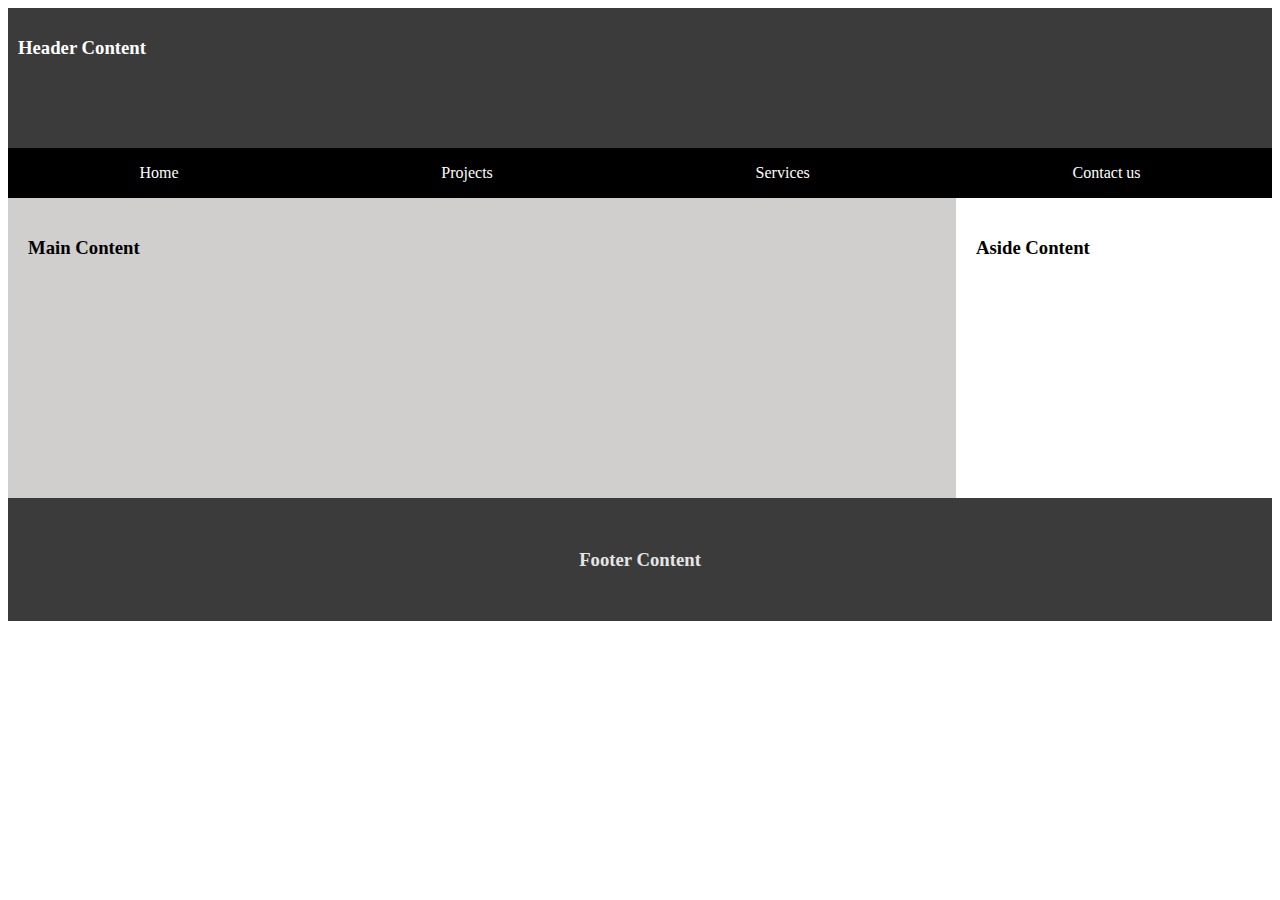
<file: week01/basic-layout.html>
<!DOCTYPE html>
<html lang="en">
<head>
    <meta charset="UTF-8">
    <meta name="viewport" content="width=device-width, initial-scale=1.0">
    <link href="https://fonts.googleapis.com/css2?family=Roboto:wght@100;400&display=swap" rel="stylesheet">
    <link rel="stylesheet" href="styles/layout.css">
    <title>Erlenilde SantosWDD131</title>
</head>
<body>
    <header>
        <div>
            <h3>Header Content</h3>
        </div>
        <section>
            <nav>
                <a href=placeholder>Home</a>
                <a href=placeholder>Projects</a>
                <a href=placeholder>Services</a>
                <a href=placeholder>Contact us</a>
            </nav>
        </section>
    </header>
    <main>
        <section class="main-content">
            <div>
                <h3>Main Content</h3>
            </div>
        </section>
        
        <section class="aside-content">
            <div>
                <h3>Aside Content</h3>
            </div>
        </section>
    </main> 
    <footer>
        <h3>Footer Content</h3>
    </footer>
</body>
</html>
</file>
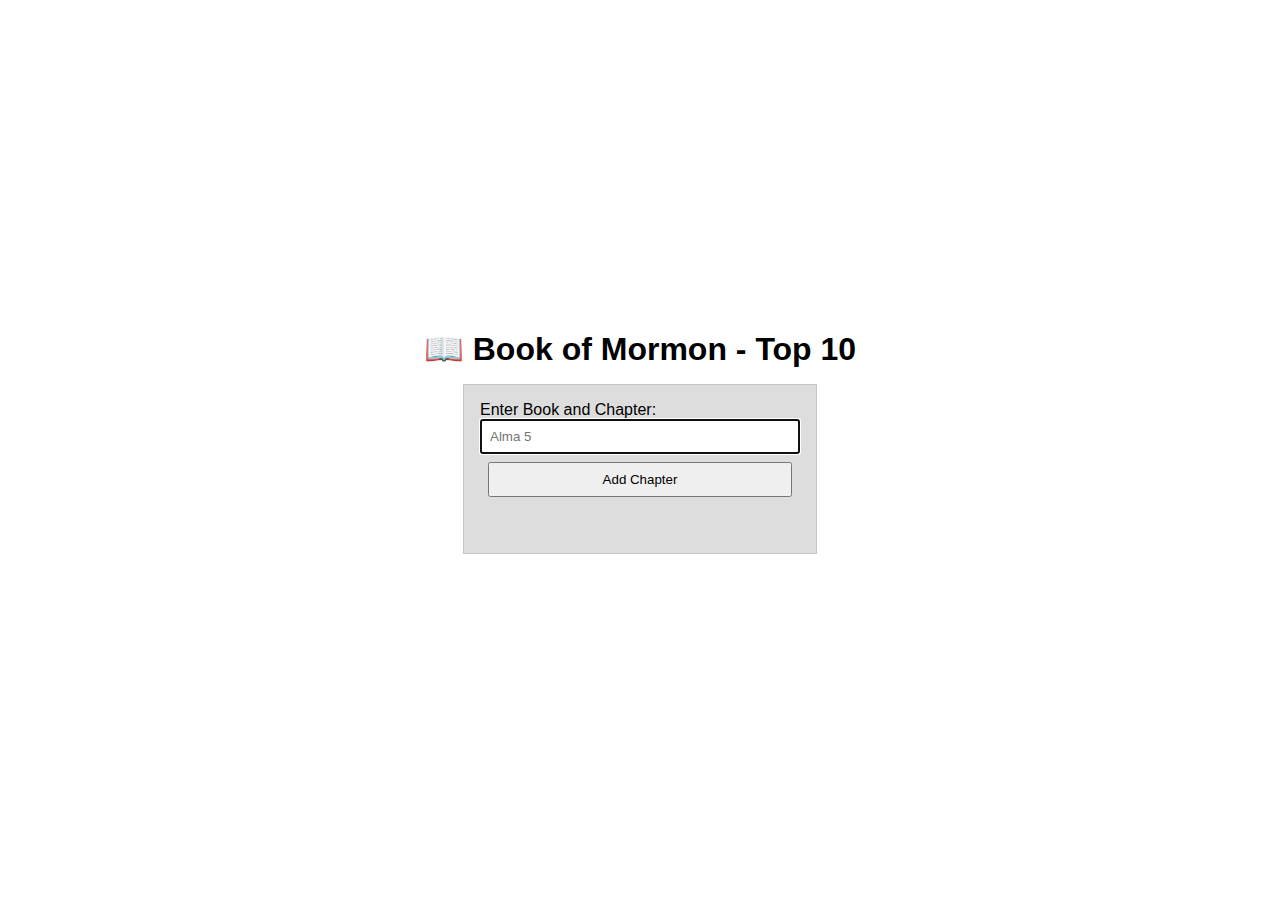
<file: week02/bom.html>
<!DOCTYPE html>
<html lang="en">
<head>
    <meta charset="UTF-8">
    <meta name="viewport" content="width=device-width, initial-scale=1.0">
    <title>Book of Mormon App</title>
    <link rel="preconnect" href="https://fonts.googleapis.com">
    <link rel="preconnect" href="https://fonts.gstatic.com" crossorigin>
    <link href="https://fonts.googleapis.com/css2?family=Roboto&display=swap" rel="stylesheet">
    <link rel="stylesheet" href="styles/bom.css">
    <script src="scripts/bom.js" defer></script>
</head>
<body>
    <header>
        <h1>📖 Book of Mormon - Top 10</h1>
    </header>       
    <main>
        <label for="favchap">Enter Book and Chapter: </label>
        <input type="text" id="favchap" placeholder="Alma 5">
        <button type="submit">Add Chapter</button>
        <ul id="list"></ul>
    </main>
    <footer>

    </footer>
</body>
</html>
</file>
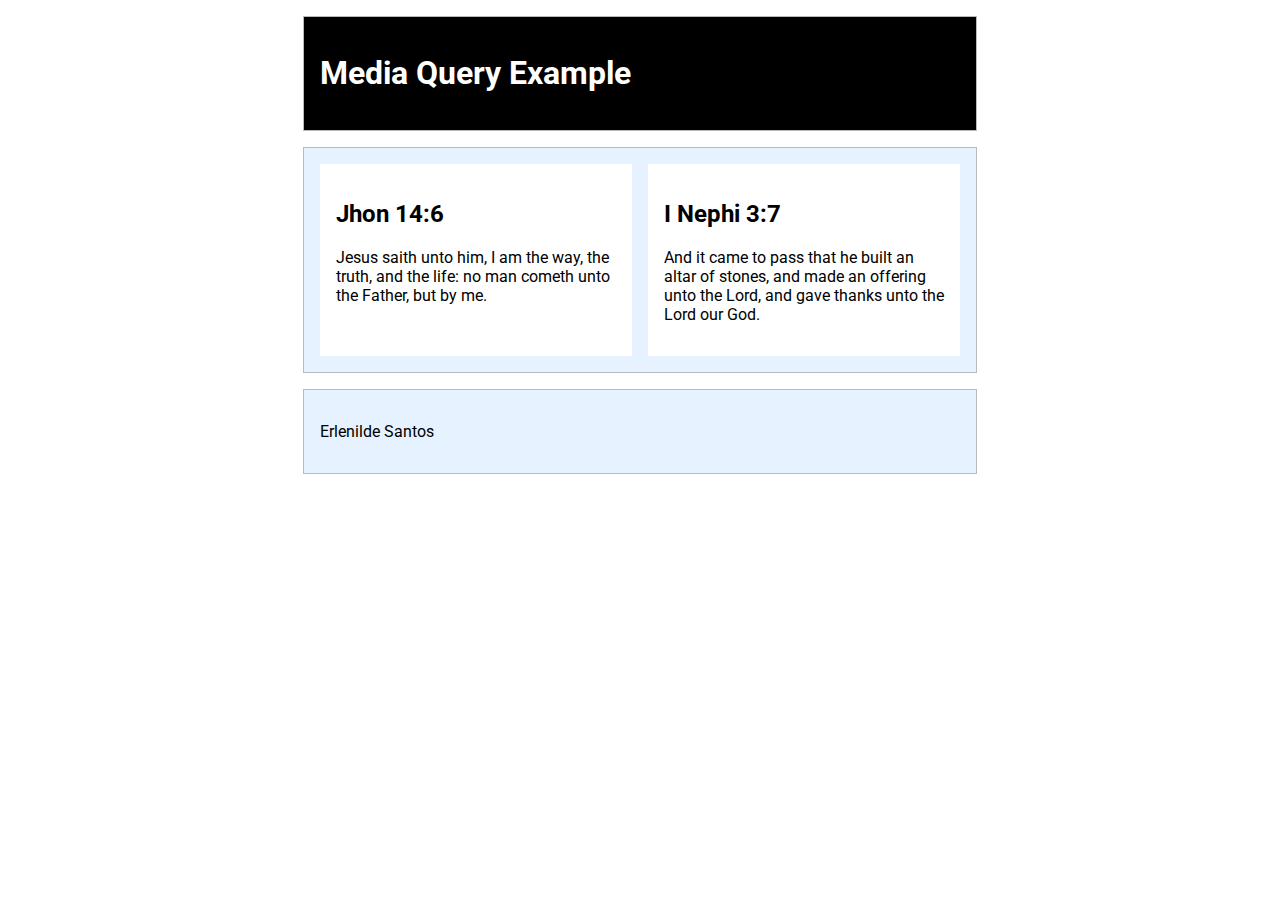
<file: week02/media-query.html>
<!DOCTYPE html>
<html lang="en">
<head>
    <meta charset="UTF-8">
    <meta name="viewport" content="width=device-width, initial-scale=1.0">
    <title>WDD 131 - Media Query Example</title>
    <meta name="description" content="Media query learning activity example page.">
    <meta name="author" content="Erlenilde Santos">
    <link rel="preconnect" href="https://fonts.googleapis.com">
    <link rel="preconnect" href="https://fonts.gstatic.com" crossorigin>
    <link href="https://fonts.googleapis.com/css2?family=Roboto&display=swap" rel="stylesheet">
    <link rel="stylesheet" href="styles/media-query.css">
    <link rel="stylesheet" href="styles/media-query-large.css">
    
</head>
<body>
    <header class="especification">
        <h1>Media Query Example</h1>
    </header>
    <main class="especification">
        <section>
            <h2>Jhon 14:6</h2>
            <p>Jesus saith unto him, I am the way, the truth, and the life: no man cometh unto the Father, but by me.</p>
        </section>
        <section>
            <h2>I Nephi 3:7</h2>
            <p>And it came to pass that he built an altar of stones, and made an offering unto the Lord, and gave thanks unto the Lord our God.</p>
        </section>
    </main>
    <footer class="especification">
        <p>Erlenilde Santos</p>
    </footer>
    
</body>
</html>
</file>
<file: final/styles/small.css>
:root {
    --font-family: 'Roboto', sans-serif;
    --background-2: #fcc713ff;
    --background-1: #2b3d91;

}

*{
    font-family: var(--font-family);
    
    
}

header {
    display: flex;
    flex-direction: column;
    background-color: var(--background-1);
    justify-content: space-between;
    align-items: center;
    
    
}

.logo {
    display: flex;
    flex-direction: row;
    align-items: center;
    gap: 1rem;
    margin: 1rem;
    
      
}

.logo img {
    max-width: 120px;
    height: auto;
}

.logo h1 {
    font-weight: 400;
    color: white;
    font-size: 1.2rem;
    text-align: center;
    margin: 0;
}

nav {
    width: 100%;
}

nav ul {
    display: flex;
    justify-content: center;
    gap: 1rem;
    padding: 1rem 1rem; /* <- antes era 1rem 0 */
    margin: 0;
    box-sizing: border-box;
  }
  
  nav ul li {
    list-style: none;
    flex: 1; /* todos os <li> ocupam a mesma largura */
    max-width: 120px; /* limite opcional para não esticar demais */
  }
  
  nav ul li button {
    width: 100%;
    max-width: 120px;
    height: 3rem;
    background-color: var(--background-2);
    color: var(--background-1);
    font-weight: 700;
    font-size: 0.9rem;
    border: none;
    border-radius: 6px;
    cursor: pointer;
    box-sizing: border-box;
  }
  
  nav ul li button:hover {
    background-color: #f0b800;
  }

main {
    background-color: var(--background-2);
    padding: 1rem;
    
}

.total {
    display: flex;
    flex-direction: column;
    gap: 1rem;
    
}

.total div {
    
    background-color: var(--background-1);
    color: white;
    font-weight: 700;
    border-radius: 8px;
    text-align: center;

}

.graphic {
    display: flex;
    flex-direction: column;
    gap: 1rem;
    margin-top: 1rem;
    margin-bottom: 1rem;
}

.graphic div {
    width: 100%;
    height: 25rem;
    padding-top: 0.5rem;
    padding-bottom: 0.5rem;
    background-color: white;
    color: var(--background-1);
    border-radius: 8px;
    text-align: center;
    font-weight: 700;
    

}

.ranking {
    display: flex;
    flex-direction: column;
    gap: 1rem;
    margin-top: 1rem;
    margin-bottom: 1rem;
    text-align: left;
}

.ranking div {
    width: 100%;
    height: 19rem;
    background-color: white;
    color: var(--background-1);
    border-radius: 8px;
    text-align: left;
    font-weight: 700;

}

.graphic1 {
    display: grid;

}

footer {
    background-color: var(--background-1);
    color: var(--background-2);
    text-align: center;
    padding: 1rem;
}

.grid-layout {
    display: grid;
    grid-template-columns: repeat(auto-fit, minmax(150px, 1fr));
    gap: 1rem;
    text-align: center;
}

.no-style-list {
    list-style: none;
    padding: 0;
    margin: 0;
    text-align: left;
}

#monthly-revenue {
    width: 100%;
    max-width: 100%;   /* Para forçar respeitar o pai */
    overflow: hidden;  /* Evita ultrapassar */
  }
  
  #monthly-revenue > div {
    display: grid;
    grid-template-columns: repeat(auto-fit, minmax(120px, auto));
    gap: 0.5rem;
    width: 100%;
    justify-content: center;
    align-items: start; /* 👈 Isso evita o esticamento vertical */
  }
  
  #monthly-revenue > div > div {
    max-width: 150px;    /* Limite horizontal */
    width: 100%;         /* Ocupa o espaço da célula */
    height: auto;        /* Altura automática, só o necessário */
    padding: 0.5rem;     /* Espaçamento interno */
    box-sizing: border-box;
  }
  
  table {
    width: 100%;
    border-collapse: collapse;
    font-size: 0.9rem;
  }
  
  table th, table td {
    padding: 0.5rem;
    text-align: left;
  }
  
  table th {
    background-color: #2b3d91;
    color: white;
  }
  
  table tr:nth-child(even) {
    background-color: #f0f0f0;
  }
  
  table tr:nth-child(odd) {
    background-color: #ffffff;
  }
  
  table tr:hover {
    background-color: #dbe4ff;
  }
  
  table td {
    border-bottom: 1px solid #ccc;
  }
  
  .channel-table, .ranking-table {
    width: 100%;
    border-collapse: collapse;
    font-size: 0.9rem;
    border: none; /* a tabela não precisa de borda externa */
  }
  
  .channel-wrapper, .ranking-wrapper {
    border: 1px solid #ccc;
    border-radius: 8px;
    overflow: hidden;
    padding: 0.5rem;
    background: white;  /* ou a cor do card, para realce */
  }

  #period-selector {
    padding: 0.5rem;
    background: #f8f8f8;
    border-radius: 6px;
    display: flex;
    gap: 0.5rem;
    align-items: center;
  }
  #period-selector input, #period-selector button {
    padding: 0.2rem 0.5rem;
    font-size: 0.9rem;
  }

  .modal {
    display: none;
    position: fixed;
    top: 0; left: 0;
    width: 100%;
    height: 100%;
    background: rgba(0,0,0,0.5);
    align-items: center;
    justify-content: center;
    z-index: 1000;
  }
  
  .modal-content {
    background: #fff;
    padding: 1rem;
    border-radius: 8px;
    min-width: 250px;
    box-shadow: 0 0 10px rgba(0,0,0,0.25);
  }
  
  .modal-content input {
    width: 100%;
    margin-bottom: 0.5rem;
  }
  
  .modal-content button {
    margin-right: 0.5rem;
  }

  .extra {
    background-color: var(--background-2);
    padding: 1rem;
    border-radius: 8px;
    margin: 1rem 0;
  }
  
  .filter-bar {
    display: flex;
    flex-direction: column;
    align-items: flex-start;
    gap: 0.25rem;
    width: 100%;
    box-sizing: border-box;
    margin-bottom: 0.5rem;  /* dá espaço abaixo do filtro */
  }
  
  .filter-bar select {
    width: 100%;
    max-width: 100%;
  }
  
  
  .conversion, .geo {
    background-color: white;
    color: var(--background-1);
    border-radius: 8px;
    padding: 1rem;
    margin-bottom: 1rem;
    overflow-x: auto;
  }
  
  .conversion table{
    width: 100%;
    border-collapse: collapse;
    font-size: 0.9rem;
  }

  .geo table {
    width: 100%;          /* Tabela ocupa a largura do container */
    table-layout: fixed;  /* Garante que o layout respeite o width */
    font-size: 0.75rem;    /* Reduz a fonte para caber melhor no small */
    word-wrap: break-word; /* Permite quebrar palavras grandes */
  }
  
  .geo th, .geo td {
    overflow: hidden;
    text-overflow: ellipsis;
    
  }
  
  
  .conversion th, .conversion td, .geo th, .geo td {
    padding: 0.5rem;
    text-align: left;
  }
  
  .conversion th, .geo th {
    background-color: var(--background-1);
    color: white;
  }
  
  .conversion tr:nth-child(even), .geo tr:nth-child(even) {
    background: #f0f0f0;
  }
  
  .conversion tr:nth-child(odd), .geo tr:nth-child(odd) {
    background: #fff;
  }

  .hamburger {
    background: none;
    border: none;
    color: var(--background-2);
    font-size: 2rem;
    cursor: pointer;
    padding: 0 0.5rem;
  }
  
  .main-menu {
    display: none;
    flex-direction: column;
    gap: 0.5rem;
    padding: 0.5rem;
    background-color: var(--background-1);
    border-radius: 6px;
  }
  
  .main-menu.show {
    display: flex;
  }
  
  .main-menu a {
    color: var(--background-2);
    text-decoration: none;
    font-weight: 700;
  }

  .extra {
    margin: 1rem auto;        /* centraliza horizontalmente */
    max-width: 500px;         /* limita a largura para não esticar */
  }
</file>
<file: final/styles/larger.css>
@media screen and (min-width: 768px) {
    :root {
        --font-family: 'Roboto', sans-serif;
        --background-2: #fcc713ff;
        --background-1: #2b3d91;
    
    }
    
    *{
        font-family: var(--font-family);
        
        
    }

    .parent {
        display: grid;
        grid-template: auto 1fr 1fr 1fr auto / auto 1fr auto;
        height: 100vh;
    }

    main {
        display: contents;
    }

    header {
        grid-row: 1;
        grid-column: 1 / -1;
        display: flex;
        flex-direction: row;
        justify-content: space-around;
    }

    nav {
        width: auto;
    }

    nav ul {
        display: flex;
        justify-content: flex-start;
    }

    .total, .graphic, .ranking {
        background-color: var(--background-2);
        padding: 1rem;
        margin: 0;
    }

    .total {
        grid-row: 2;
        grid-column: 1 / -1;
        display: flex;
        flex-direction: row;
        justify-content: space-around;
        
    }

    .total div {
        width: 15rem;
        height: 100%;
        text-align: center;
        font-weight: 800;
    }

    .graphic {
        grid-row: 3;
        grid-column: 1 / -1;
        display: grid;
        grid-template-columns: 2fr 1fr;
    }

    .graphic div {
        width: 100%;
        height: 10rem;
        padding-top: 0.5rem;
        padding-bottom: 0.5rem;
        background-color: white;
        color: var(--background-1);
        border-radius: 8px;
        text-align: center;
        font-weight: 700;
        
    
    }



   .ranking {
        grid-row: 4;
        grid-column: 1 / -1;
        display: grid;
        grid-template-columns: 1fr 1fr;
    
    }

    footer {
        grid-row: 5;
        grid-column: 1 / -1;
    }

    .logo img {
        max-width: 200px;
        height: auto;
    }
    
    .logo h1 {
        font-weight: 400;
        color: white;
        font-size: 2rem;
        text-align: center;
        margin: 0;
    }

    .hamburger {
        background: none;
        border: none;
        color: var(--background-2);
        font-size: 2rem;
        cursor: pointer;
        padding: 0 0.5rem;
      }
      
      .main-menu {
        display: none;
        flex-direction: column;
        gap: 0.5rem;
        padding: 0.5rem;
        background-color: var(--background-1);
        border-radius: 6px;
      }
      
      .main-menu.show {
        display: flex;
      }
      
      .main-menu a {
        color: var(--background-2);
        text-decoration: none;
        font-weight: 700;
      }
      
      .extra {
        margin: 2rem auto;      /* mais respiro no desktop */
        grid-column: 1 / -1;
      }
    
      


    }
</file>
<file: styles/forms-small.css>
/* Prevent adjustments of font size after orientation changes in IE on Windows Phone and in iOS.  */
html {-webkit-text-size-adjust: 100%; -ms-text-size-adjust: 100%;}

/*----------- apply a natural box layout model to all elements --------------*/
* { -moz-box-sizing: border-box; -webkit-box-sizing: border-box; box-sizing: border-box; }


/*----------- BODY --------------*/
body {
    font-size: 16px;
    font-family: Verdana, sans-serif;
}


/*----------- HEADER --------------*/
header {
    padding: 1.5rem 2%;
    background-color: black;
}
header h1 {margin: 0; font-size: medium; text-align: center;}
header h2 {margin: 0; font-weight: normal;}

.title {
    
    color: white;
    text-align: center;
    width: 100%;
    
}

/*----------- MAIN --------------*/
main {
    padding: 0 2%;
    min-height: 20rem;
    background-color: rgb(236, 230, 236);
    margin-top: 1rem;
}

/*-----------FORM STYLING--------*/




.wf1 label{
    display: block;
    padding-top: 1rem;
    color: black;
    font-size: .9rem;
    font-weight: 700;
}

.wf1 div{
    padding-top: 1rem;
    color: black;
    font-size: .9rem;
    font-weight: 700;
}

.wf1 input[type="text"],
.wf1 input[type="tel"],
.wf1 input[type="email"],
.wf1 input[type="url"],
.wf1 input[type="date"],
.wf1 select,
.wf1 input[type="number"]
{
    background-color: white;
    display: block;
    border-radius: 6px;
    padding: .75rem;
    color: #555;
    width: 100%;
    max-width: 400px;
    appearance: none;
}

.wf1 input[type="checkbox"]
{
    margin-right: 6px;

}

.radio{
    display: flex;
    justify-content: space-between;
    gap: 1rem;
    border-radius: 6px;
    padding: .75rem;
    color: #555;
    width: 100%;
    max-width: 400px;
    appearance: none;   
}

.radio label{
    padding-top: 0;
    justify-items: center;
}

.wf1 input[type="radio"]{
    display: block;
    margin-top: .25rem;
    
}

.wf1 textarea{
    background-color: white;
    display: block;
    padding: .75rem;
    color: #555;
    width: 100%;
    height: 5rem;
    max-width: 400px;
    appearance: none;
}

.wf1 input[type="submit"]
{
    border: none;
    background-image: linear-gradient(#9c2c13, #6f200e);
    color: white;
    border-radius: 6px;
    padding: .8rem;
    width: 100%;
    max-width: 400px;
    margin-top: 2rem;
    margin-bottom: 2rem;
    box-shadow: 1px 1px 4px #999;
}

.wf1 input:required{
    border-left: solid 8px red;
}

.wf1 input:required:valid{
    border-left: solid 8px green;
}


/*----------- FOOTER --------------*/
footer {
    background-color: black;
    padding: .5rem 2%;
    text-align: center;
    color: white;
}
</file>
<file: styles/forms-medium.css>
/* 35em is also 560px (if basefont is 16px) */
@media only screen and (min-width: 35rem) {


/*----------- BODY --------------*/



/*----------- HEADER --------------*/



/*----------- NAVIGATION --------------*/
    nav ul {
        display: flex;
        margin-left: 2%;
    }
    nav ul li {border: none;}
    nav ul li a{padding: .5rem 2rem;}
    nav ul li a:hover {background-color: firebrick;}


/*----------- MAIN --------------*/

.wf1 input[type="submit"]
{
    border: none;
    background-image: linear-gradient(#9c2c13, #6f200e);
    color: white;
    border-radius: 6px;
    padding: .8rem;
    width: 100%;
    max-width: 400px;
    margin-top: 2rem;
    margin-bottom: 2rem;
    box-shadow: 1px 1px 4px #999;
}


    
}
</file>
<file: styles/forms-large.css>
/* 64em is also 1028px (if basefont is 16px) */
@media only screen and (min-width: 64rem) {

    header, nav, main, footer {
        max-width: 64rem;
        margin:auto;
    }

/*----------- BODY --------------*/



/*----------- HEADER --------------*/



/*----------- NAVIGATION --------------*/



/*----------- MAIN --------------*/


.wf1 input[type="submit"]
{
    border: none;
    background-image: linear-gradient(#9c2c13, #6f200e);
    color: white;
    border-radius: 6px;
    padding: .8rem;
    width: 100%;
    max-width: 400px;
    margin-top: 2rem;
    margin-bottom: 2rem;
    box-shadow: 1px 1px 4px #999;
}
/*----------- FOOTER --------------*/
    
}
</file>
<file: form/styles/small.css>
/* Prevent adjustments of font size after orientation changes in IE on Windows Phone and in iOS.  */
html {-webkit-text-size-adjust: 100%; -ms-text-size-adjust: 100%;}

/*----------- apply a natural box layout model to all elements --------------*/
* { -moz-box-sizing: border-box; -webkit-box-sizing: border-box; box-sizing: border-box; }


/*----------- BODY --------------*/
body {
    font-size: 16px;
    font-family: Verdana, sans-serif;
}


/*----------- HEADER --------------*/
header {
    padding: 1.5rem 2%;
    background-color: black;
}
header h1 {margin: 0; font-size: medium; text-align: center;}
header h2 {margin: 0; font-weight: normal;}

.title {
    
    color: white;
    text-align: center;
    width: 100%;
    
}

/*----------- MAIN --------------*/
main {
    padding: 0 2%;
    min-height: 20rem;
    background-color: rgb(236, 230, 236);
    margin-top: 1rem;
}

/*-----------FORM STYLING--------*/




.wf1 label{
    display: block;
    padding-top: 1rem;
    color: black;
    font-size: .9rem;
    font-weight: 700;
}

.wf1 div{
    padding-top: 1rem;
    color: black;
    font-size: .9rem;
    font-weight: 700;
}

.wf1 input[type="text"],
.wf1 input[type="tel"],
.wf1 input[type="email"],
.wf1 input[type="url"],
.wf1 input[type="date"],
.wf1 select,
.wf1 input[type="number"]
{
    background-color: white;
    display: block;
    border-radius: 6px;
    padding: .75rem;
    color: #555;
    width: 100%;
    max-width: 400px;
    appearance: none;
}

.wf1 input[type="checkbox"]
{
    margin-right: 6px;

}

.radio{
    display: flex;
    justify-content: space-between;
    gap: 1rem;
    border-radius: 6px;
    padding: .75rem;
    color: #555;
    width: 100%;
    max-width: 400px;
    appearance: none;   
}

.radio label{
    padding-top: 0;
    justify-items: center;
}

.wf1 input[type="radio"]{
    display: block;
    margin-top: .25rem;
    
}

.wf1 textarea{
    background-color: white;
    display: block;
    padding: .75rem;
    color: #555;
    width: 100%;
    height: 5rem;
    max-width: 400px;
    appearance: none;
}

.wf1 input[type="submit"]
{
    border: none;
    background-image: linear-gradient(#9c2c13, #6f200e);
    color: white;
    border-radius: 6px;
    padding: .8rem;
    width: 100%;
    max-width: 400px;
    margin-top: 2rem;
    margin-bottom: 2rem;
    box-shadow: 1px 1px 4px #999;
}

.wf1 input:required{
    border-left: solid 8px red;
}

.wf1 input:required:valid{
    border-left: solid 8px green;
}


/*----------- FOOTER --------------*/
footer {
    background-color: black;
    padding: .5rem 2%;
    text-align: center;
    color: white;
}
</file>
<file: form/styles/medium.css>
/* 35em is also 560px (if basefont is 16px) */
@media only screen and (min-width: 35rem) {


/*----------- BODY --------------*/



/*----------- HEADER --------------*/



/*----------- NAVIGATION --------------*/
    nav ul {
        display: flex;
        margin-left: 2%;
    }
    nav ul li {border: none;}
    nav ul li a{padding: .5rem 2rem;}
    nav ul li a:hover {background-color: firebrick;}


/*----------- MAIN --------------*/

.wf1 input[type="submit"]
{
    border: none;
    background-image: linear-gradient(#9c2c13, #6f200e);
    color: white;
    border-radius: 6px;
    padding: .8rem;
    width: 100%;
    max-width: 400px;
    margin-top: 2rem;
    margin-bottom: 2rem;
    box-shadow: 1px 1px 4px #999;
}

/*----------- FOOTER --------------*/
    
} /* end of media query */
</file>
<file: form/styles/large.css>
/* 64em is also 1028px (if basefont is 16px) */
@media only screen and (min-width: 64rem) {

    header, nav, main, footer {
        max-width: 64rem;
        margin:auto;
    }

/*----------- BODY --------------*/



/*----------- HEADER --------------*/



/*----------- NAVIGATION --------------*/



/*----------- MAIN --------------*/


.wf1 input[type="submit"]
{
    border: none;
    background-image: linear-gradient(#9c2c13, #6f200e);
    color: white;
    border-radius: 6px;
    padding: .8rem;
    width: 100%;
    max-width: 400px;
    margin-top: 2rem;
    margin-bottom: 2rem;
    box-shadow: 1px 1px 4px #999;
}
/*----------- FOOTER --------------*/
    
} /* end of media query */
</file>
<file: styles/temples.css>
:root {
    --background-color: rgb(44, 44, 182);
    --font-family: 'roboto', sans-serif;
}

header section {
    background-color: var(--background-color);
    color: rgb(230, 229, 229);
    display: flex;
	flex-direction: row;
    justify-content:space-between;
    
}



nav ul {
    list-style: none;
	display: flex;
	flex-direction: column;

}

.hide {
    display: none;
  }

#mainMenu.show {
    display: flex;
    flex-direction: column;
    flex-wrap: wrap;
  }

  .hamburger {
    font-size: 2rem;
    background: none;
    border: none;
    cursor: pointer;
    color: white;
  }


nav ul li a {
    color: rgb(230, 229, 229);
    text-decoration: none;
    display: block;
	text-align: center;
	padding: 1rem;
	font-size: larger;
}

nav a:hover{
    /*text-decoration: underline;*/
    /*border: white solid 1px;*/
    color: yellow;
}

main h1 {
    max-width: 800px;
    margin: 0 auto;
}

main {
    max-width: 800px;
    margin: 0 auto;
}

main h2 {
    text-align: center;
    margin: 1rem 0;
}

.temples {
    /*display: grid;
    justify-items: center;
    align-items: center;
    grid-template-columns: repeat(auto-fit, minmax(200px, 1fr));
    gap: 1rem;*/
    display:grid; 
    grid-template-columns: repeat(auto-fit, minmax(200px, 1fr)); 
    grid-gap: 1rem;
    place-items: center;
    
    
}

img {
    max-width: 100%;
    height: auto;
}

footer {
    background-color: var(--background-color);
    color: rgb(230, 229, 229);
    text-align: center;
    padding: 10px;
    max-width: 100%;
    width: auto;
    margin: 0 auto;

}
</file>
<file: styles/temples-large.css>
@media screen and (min-width: 768px) {

    header section {
        background-color: var(--background-color);
        color: rgb(230, 229, 229);
        display: flex;
		align-items: center;
		justify-content: space-around;
    }

    nav ul {
        list-style: none;
        justify-content: flex-end;
		flex-direction: row;
        
        }

    nav ul li{
            flex: 1 1 100%;
            
               
        }
        
    nav ul li a {
            color: rgb(230, 229, 229);
            flex: 1 1 100%;
            font-size: larger;
        }
        
    nav a:hover{
            /*text-decoration: underline;*/
            /*border: white solid 1px;*/
            color: yellow;
        }

    .hamburger {
            display: none;
    }
        
    #mainMenu {
            display: block;
          }
        
    #mainMenu ul {
            display: flex;
            gap: 1rem;
          }
        
    #mainMenu li {
            list-style: none;
          }
}
</file>
<file: week01/styles/layout.css>
:root {
    --font-family: 'Roboto', sans-serif;
    --font-weigh-thin: 100;
}

header div {
    background-color: rgb(59, 59, 59);
    color: white;
    height: 120px;
    padding: 10px;
}

header section {
    background-color: black;
    height: 50px;
    display: flex;
    align-items: center;
    justify-content: center;

    
}

header nav {
    display: flex;
    align-items: center;
    justify-content: space-around;
    width: 100%;

}

header nav a {
    text-align: center;
    text-decoration: none;
    color: white;
    display: flex;
    align-items: center;  
}

body {
    height: 100%;
}



main {
    display: grid;
    grid-template-columns: 3fr 1fr;
    height: 300px;
    
}

.main-content {
    background-color: rgb(209, 206, 206);
    padding: 20px;
    font: var(--font-weigh-thin);

}

.aside-content {
    background-color: white;
    padding: 20px;
    font: var(--font-weigh-thin);
}

/*footer {
    background-color: rgb(59, 59, 59);
    color: rgb(230, 229, 229);
    text-align: center;
    padding: 20px;
    height: 104px;  
}*/

footer {
    background: rgb(59, 59, 59);
    color: rgb(230, 229, 229);
    padding: 2rem;
    text-align: center;
    grid-column: 1 / 4;
    grid-row: span;
  }
</file>
<file: week02/styles/bom.css>
* {
	margin: 0;
	padding: 0;
}

body {
	height: 100vh;
	display: flex;
	flex-direction: column;
	align-items: center;
	justify-content: center;
	font-family: Acme, Arial, sans-serif;
}

h1 {
	font-size: 1.5rem;
}

main {
	margin: 1rem auto;
	border: 1px solid rgb(0 0 0 / 0.1);
	padding: 1rem;
	background-color: #ddd;
	display: flex;
	flex-direction: column;
}

input,
button {
	padding: 0.5rem;
}

button {
	margin: 0.5rem;
}

.delete {
	width: fit-content;
}

.input {
	display: flex;
	gap: 1rem;
}

.list {
	padding: 0.5rem;
}

ul {
	margin: 1rem;
	list-style: none;
}

li {
	display: flex;
	align-items: center;
	justify-content: space-between;
}

@media only screen and (min-width: 32.5em) {
	h1 {
		font-size: 2rem;
	}

	main {
		width: 320px;
	}
}
</file>
<file: week02/styles/media-query.css>
body {
    font-family: 'Roboto', sans-serif;
}

.especification {
    max-width: 640px;
    margin: 1rem auto;
    border: 1px solid #bbb;
    padding: 1rem;
    background-color: #e6f2ff;
}

main {
    display: grid;
    grid-template-columns: 1fr;
    grid-gap: 1rem;
}

section {
    padding: 1rem;
    background-color: #fff;
}
</file>
<file: week02/styles/media-query-large.css>
@media screen and (min-width: 500px) {
    header.especification {
        color: white;
        background-color: black;
    }

    main {
        display: grid;
        grid-template-columns: 1fr 1fr;
        }
    }
</file>
